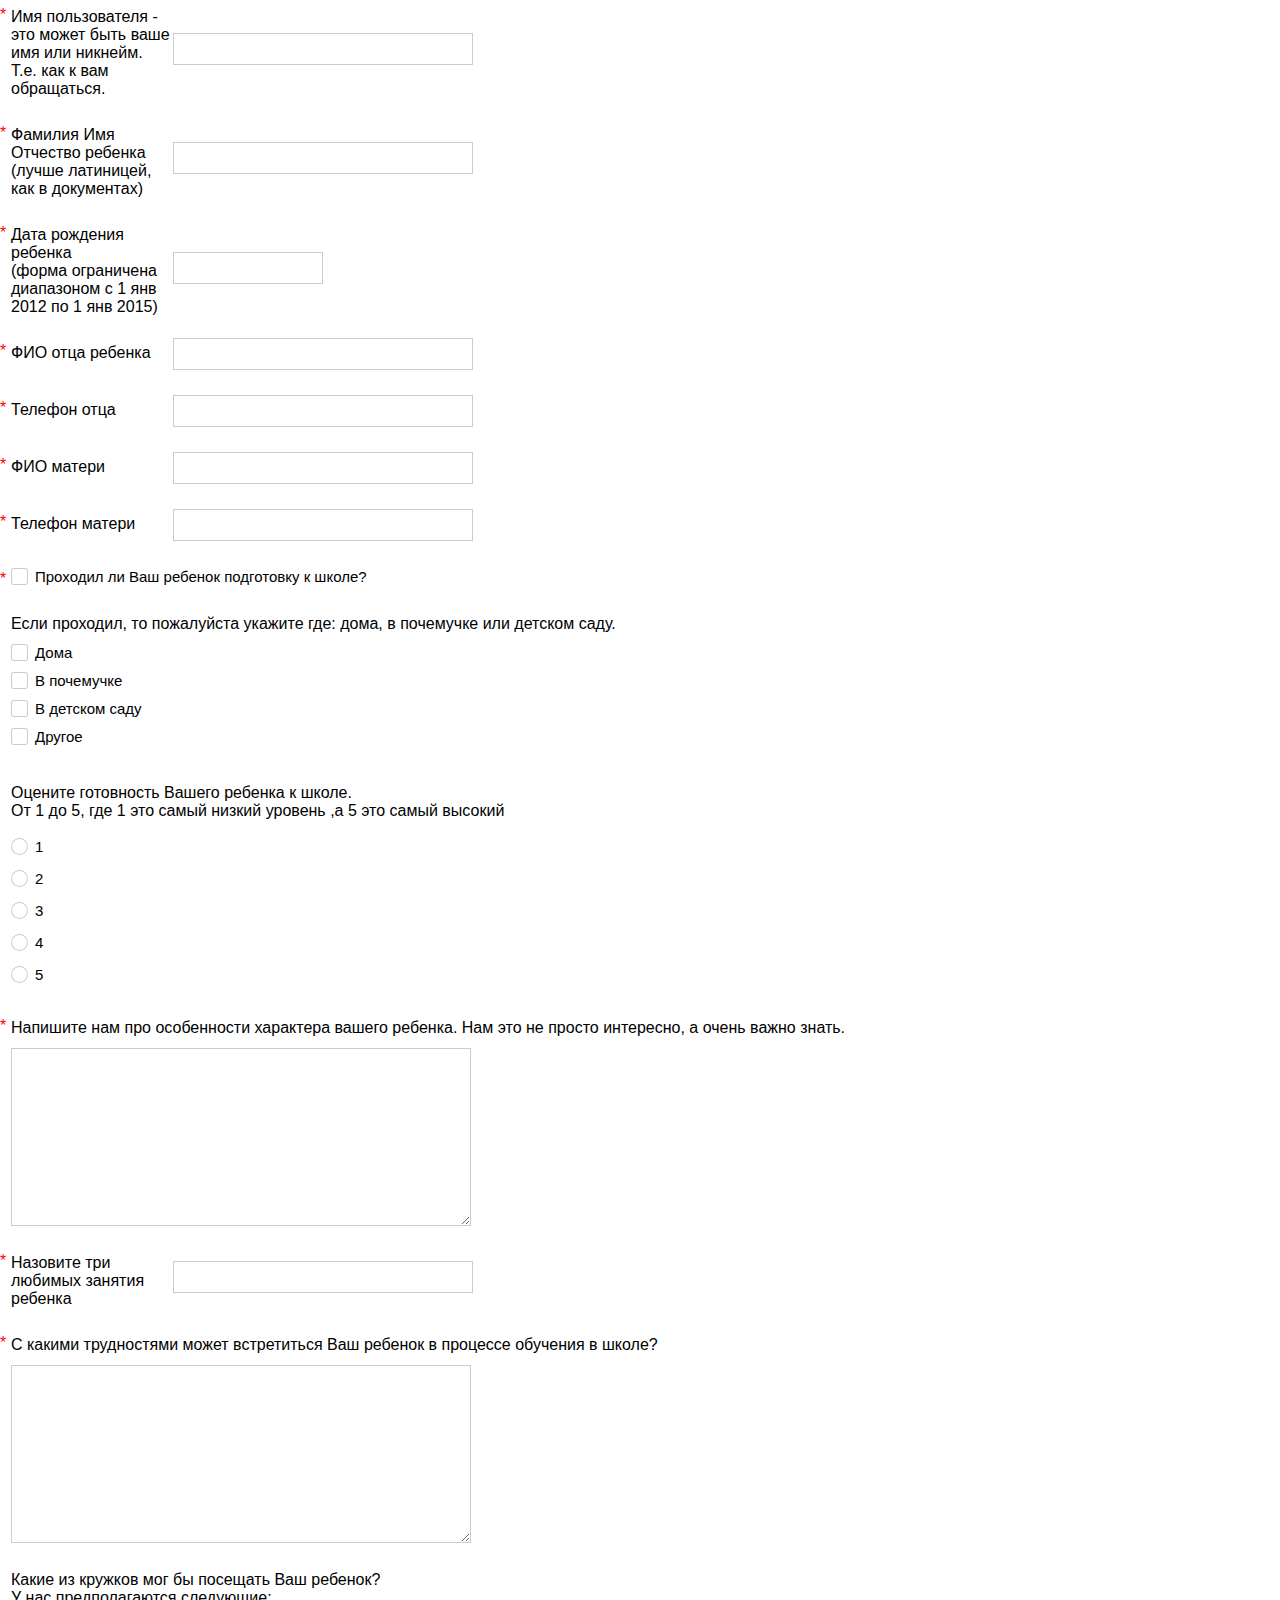
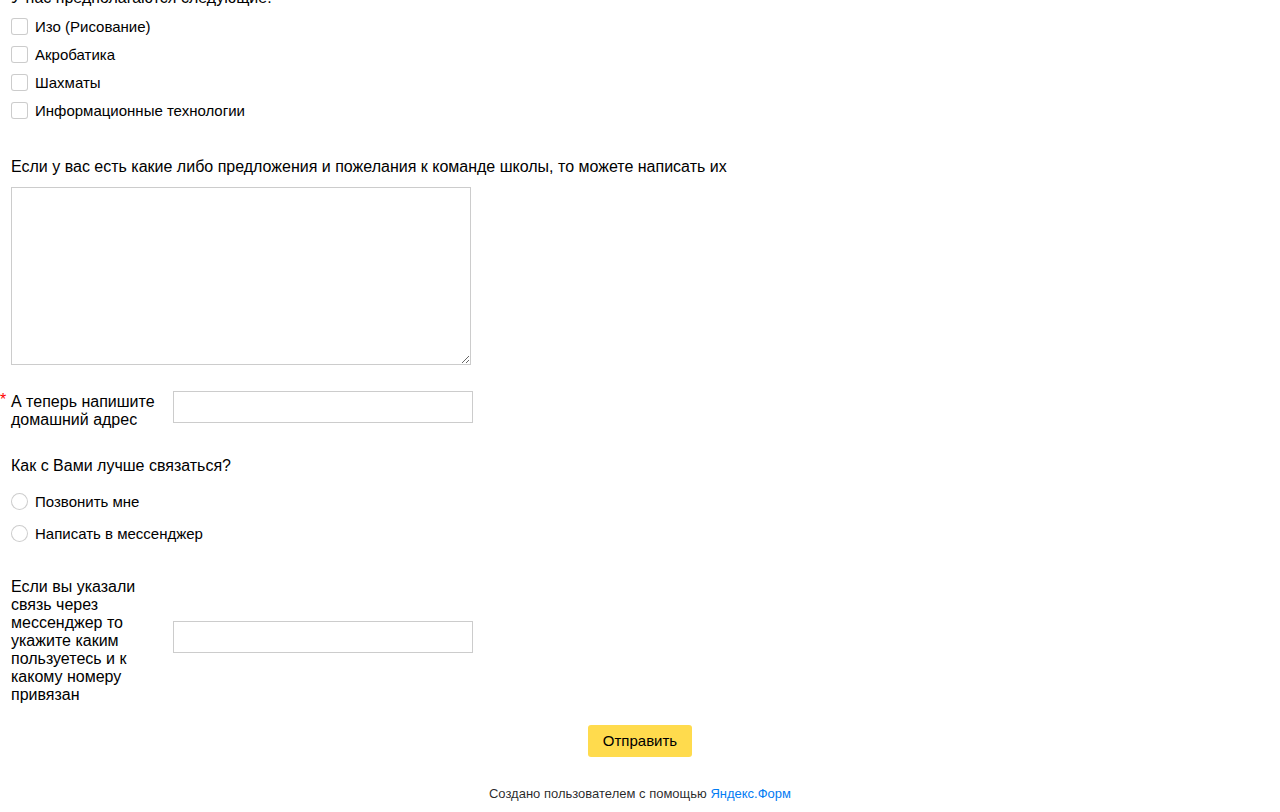
<file: admission_files/saved_resource.html>
<!DOCTYPE html>
<!-- saved from url=(0060)https://forms.yandex.ru/u/5f3cc38ce5839e3341ae4b2c/?iframe=1 -->
<html class="b-page__preview-html i-ua_svg_yes i-ua_inlinesvg_yes i-ua_orient_landscape i-ua_retina_yes i-ua_placeholder_yes utilityfocus" lang="ru"><head><meta http-equiv="Content-Type" content="text/html; charset=UTF-8"><meta http-equiv="X-UA-Compatible" content="IE=edge"><title>Yandex.Forms</title><script>;(function(d,e,c,r){e=d.documentElement;c="className";r="replace";e[c]=e[c][r]("i-ua_js_no","i-ua_js_yes");if(d.compatMode!="CSS1Compat")e[c]=e[c][r]("i-ua_css_standart","i-ua_css_quirks")})(document);;(function(d,e,c,n,w,v,f){e=d.documentElement;c="className";n="createElementNS";f="firstChild";w="http://www.w3.org/2000/svg";e[c]+=" i-ua_svg_"+(!!d[n]&&!!d[n](w,"svg").createSVGRect?"yes":"no");v=d.createElement("div");v.innerHTML="<svg/>";e[c]+=" i-ua_inlinesvg_"+((v[f]&&v[f].namespaceURI)==w?"yes":"no");})(document);;document.documentElement.className+=" i-ua_orient_"+(window.innerWidth>window.innerHeight?"landscape":"portrait");;(function(w,e,s,c,x,l,p,d){c="className";x="deviceXDPI";l="logicalXDPI";p="devicePixelRatio";d=x in s&&l in s&&s[x]/s[l]||p in w&&w[p];d>1&&(e[c]+=" i-ua_retina_yes")})(window,document.documentElement,screen);;(function(d,e,p){e=d.documentElement;p="placeholder";e.className+=" i-ua_"+p+(p in d.createElement("input")?"_yes":"_no")})(document);</script><link rel="shortcut icon" href="https://yastatic.net/s3/frontend/forms/v25.42.0/public/i/icons/color/favicon-16.png"><link rel="shortcut icon" href="https://yastatic.net/s3/frontend/forms/v25.42.0/public/i/icons/color/favicon-32.png"><link rel="shortcut icon" href="https://yastatic.net/s3/frontend/forms/v25.42.0/public/i/icons/color/favicon-64.png"><link rel="mask-icon" href="https://yastatic.net/s3/frontend/forms/v25.42.0/public/i/icons/favicon.svg" color="#338EF5"><link rel="stylesheet" href="./_survey-iframe.css"><meta name="og:type" content="website"><meta name="og:site_name" content="Yandex.Forms"><meta name="og:title" content="Набор 2020-2021"><meta name="og:image" content="//yastatic.net/s3/frontend/forms/v25.42.0/public/og/form.png"><meta name="og:url" content="https://forms.yandex.ru/u/5f3cc38ce5839e3341ae4b2c/?iframe=1"></head><body class="b-page b-page_type_survey-iframe i-font i-font_face_textbook b-iframe b-page__body i-global i-ua i-font i-font_face_textbook b-iframe i-bem i-global_js_inited b-page_js_inited b-iframe_js_inited i-ua_platform_other i-ua_js_inited" data-bem="{&quot;b-page&quot;:{},&quot;b-iframe&quot;:{},&quot;i-global&quot;:{&quot;lang&quot;:&quot;ru&quot;,&quot;tld&quot;:&quot;ru&quot;,&quot;content-region&quot;:&quot;ru&quot;,&quot;click-host&quot;:&quot;//clck.yandex.ru&quot;,&quot;passport-host&quot;:&quot;https://passport.yandex.ru&quot;,&quot;pass-host&quot;:&quot;//pass.yandex.ru&quot;,&quot;social-host&quot;:&quot;//social.yandex.ru&quot;,&quot;export-host&quot;:&quot;https://export.yandex.ru&quot;,&quot;login&quot;:&quot;&quot;,&quot;lego-static-host&quot;:&quot;https://yastatic.net/lego/2.10-142&quot;,&quot;basePath&quot;:&quot;/u/&quot;,&quot;pageContext&quot;:{&quot;survey&quot;:&quot;5f3cc38ce5839e3341ae4b2c&quot;},&quot;safeHtmlContent&quot;:true,&quot;safeHtmlOptions&quot;:{&quot;whiteList&quot;:{&quot;a&quot;:[&quot;href&quot;,&quot;target&quot;]}},&quot;avatarsMds&quot;:&quot;https://avatars.mds.yandex.net&quot;,&quot;id&quot;:&quot;forms&quot;,&quot;isRtl&quot;:false,&quot;uid&quot;:&quot;&quot;,&quot;displayName&quot;:{&quot;default_avatar&quot;:&quot;0/0-0&quot;},&quot;social-retpath&quot;:&quot;https://forms.yandex.ru/u/static/social-broker__closer.html&quot;,&quot;yandexuid&quot;:&quot;1519752881590665342&quot;,&quot;retpath&quot;:&quot;https://forms.yandex.ru/u/5f3cc38ce5839e3341ae4b2c/?iframe=1&quot;,&quot;staticPath&quot;:&quot;//yastatic.net/s3/frontend/forms/v25.42.0&quot;,&quot;secretkey&quot;:&quot;yf0b1be1799fd29d7c213ac3231d46fc0&quot;,&quot;visitId&quot;:&quot;d2kufkmkkxp9p&quot;,&quot;metrikaId&quot;:&quot;49158118&quot;},&quot;i-ua&quot;:{}}"><div class="iframe-content"><i class="b-statcounter"><i class="b-statcounter__metrika b-statcounter__metrika_type_js i-bem b-statcounter__metrika_js_inited" data-bem="{&quot;b-statcounter__metrika&quot;:{&quot;webvisor&quot;:true,&quot;clickmap&quot;:true,&quot;trackLinks&quot;:true,&quot;accurateTrackBounce&quot;:true,&quot;triggerEvent&quot;:true,&quot;params&quot;:{&quot;form_id&quot;:&quot;5f3cc38ce5839e3341ae4b2c&quot;,&quot;qnNum&quot;:18,&quot;qnNumBy10&quot;:20,&quot;qnNumBy100&quot;:100,&quot;page&quot;:&quot;survey&quot;,&quot;is_iframe&quot;:true,&quot;is_org&quot;:false},&quot;experiments&quot;:&quot;qfaZw9PNjyW63JO7Tuy2qw,,&quot;,&quot;id&quot;:49158118}}"><noscript><img alt="" src="//mc.yandex.ru/watch/49158118"></noscript></i></i><form class="survey survey_slug_5f3cc38ce5839e3341ae4b2c survey-conditions survey-field-filters survey-validation survey-validation_invalid_no survey-embed-api i-bem survey_js_inited survey_isLastPage_yes survey-conditions_js_inited survey-field-filters_js_inited survey-validation_js_inited survey-embed-api_js_inited" data-bem="{&quot;survey&quot;:{&quot;formId&quot;:&quot;5f3cc38ce5839e3341ae4b2c&quot;,&quot;slug&quot;:&quot;5f3cc38ce5839e3341ae4b2c&quot;,&quot;metrikaIds&quot;:{&quot;user&quot;:&quot;&quot;}},&quot;survey-conditions&quot;:{&quot;allowPostConditions&quot;:&quot;&quot;},&quot;survey-field-filters&quot;:{},&quot;survey-validation&quot;:{},&quot;survey-embed-api&quot;:{}}" method="POST" action="https://forms.yandex.ru/u/5f3cc38ce5839e3341ae4b2c/?iframe=1" novalidate="" enctype="multipart/form-data"><input type="hidden" name="sk" value="yf0b1be1799fd29d7c213ac3231d46fc0"><input type="hidden" name="visitId" value="d2kufkmkkxp9p"><div class="survey__section"><div class="survey-validation__message survey-validation__message_role_main survey__line survey__line_type_main-message">Не все обязательные поля заполнены верно.</div><input type="hidden" name="submitAttempt" value="1"><div class="survey__page survey__page_page_1 survey__page_visible_yes"><fieldset class="survey__group"><div class="survey__question survey-question survey-question_name_answer_short_text_4027295 survey-question_required_yes survey-question_widget_input i-bem survey-question_js_inited" data-bem="{&quot;survey-question&quot;:{&quot;showConditions&quot;:&quot;&quot;,&quot;name&quot;:&quot;answer_short_text_4027295&quot;,&quot;groupSlug&quot;:null,&quot;defaultFromQuery&quot;:&quot;&quot;,&quot;savedValue&quot;:[],&quot;fieldFilters&quot;:&quot;&quot;,&quot;extraSurveyData&quot;:{&quot;query&quot;:{&quot;iframe&quot;:&quot;1&quot;},&quot;language&quot;:&quot;ru&quot;,&quot;regionId&quot;:&quot;&quot;,&quot;questionGroups&quot;:{},&quot;enableSamples&quot;:false},&quot;isHidden&quot;:&quot;&quot;}}"><div class="survey__line"><table class="survey__line-inner"><tbody><tr><td class="survey__required"><span class="survey__required-star">*</span></td><td class="survey__label"><label><div class="safe-content"><p>Имя пользователя - это может быть ваше имя или никнейм. Т.е. как к вам обращаться.</p>
</div></label></td><td class="survey__control"><span class="input input_theme_normal input_size_m i-bem input_js_inited" data-bem="{&quot;input&quot;:{&quot;live&quot;:false}}"><span class="input__box"><span class="input__clear" unselectable="on">&nbsp;</span><input class="input__control" id="uniq16160883694328387744" name="answer_short_text_4027295" type="text" min="0" maxlength="255" aria-labelledby="labeluniq16160883694328387744 hintuniq16160883694328387744"></span></span><span class="survey__hint"></span><div class="survey-validation__message survey-validation__message_from_client survey-validation__message_type_required">Это поле обязательно</div></td></tr></tbody></table></div></div><div class="survey__question survey-question survey-question_name_answer_short_text_4027297 survey-question_required_yes survey-question_widget_input i-bem survey-question_js_inited" data-bem="{&quot;survey-question&quot;:{&quot;showConditions&quot;:&quot;&quot;,&quot;name&quot;:&quot;answer_short_text_4027297&quot;,&quot;groupSlug&quot;:null,&quot;defaultFromQuery&quot;:&quot;&quot;,&quot;savedValue&quot;:[],&quot;fieldFilters&quot;:&quot;&quot;,&quot;extraSurveyData&quot;:{&quot;query&quot;:{&quot;iframe&quot;:&quot;1&quot;},&quot;language&quot;:&quot;ru&quot;,&quot;regionId&quot;:&quot;&quot;,&quot;questionGroups&quot;:{},&quot;enableSamples&quot;:false},&quot;isHidden&quot;:&quot;&quot;}}"><div class="survey__line"><table class="survey__line-inner"><tbody><tr><td class="survey__required"><span class="survey__required-star">*</span></td><td class="survey__label"><label><div class="safe-content"><p>Фамилия Имя Отчество ребенка<br>(лучше латиницей, как в документах)</p>
</div></label></td><td class="survey__control"><span class="input input_theme_normal input_size_m i-bem input_js_inited" data-bem="{&quot;input&quot;:{&quot;live&quot;:false}}"><span class="input__box"><span class="input__clear" unselectable="on">&nbsp;</span><input class="input__control" id="uniq16160883694328387745" name="answer_short_text_4027297" type="text" min="0" maxlength="255" aria-labelledby="labeluniq16160883694328387745 hintuniq16160883694328387745"></span></span><span class="survey__hint"></span><div class="survey-validation__message survey-validation__message_from_client survey-validation__message_type_required">Это поле обязательно</div></td></tr></tbody></table></div></div><div class="survey__question survey-question survey-question_name_answer_date_4027298 survey-question_required_yes survey-question_widget_date-widget i-bem survey-question_js_inited" data-bem="{&quot;survey-question&quot;:{&quot;showConditions&quot;:&quot;&quot;,&quot;name&quot;:&quot;answer_date_4027298&quot;,&quot;groupSlug&quot;:null,&quot;defaultFromQuery&quot;:&quot;&quot;,&quot;savedValue&quot;:[],&quot;fieldFilters&quot;:&quot;&quot;,&quot;extraSurveyData&quot;:{&quot;query&quot;:{&quot;iframe&quot;:&quot;1&quot;},&quot;language&quot;:&quot;ru&quot;,&quot;regionId&quot;:&quot;&quot;,&quot;questionGroups&quot;:{},&quot;enableSamples&quot;:false},&quot;isHidden&quot;:&quot;&quot;}}"><div class="survey__line"><table class="survey__line-inner"><tbody><tr><td class="survey__required"><span class="survey__required-star">*</span></td><td class="survey__label"><label><div class="safe-content"><p>Дата рождения ребенка<br>(форма ограничена диапазоном с 1 янв 2012 по 1 янв 2015)</p>
</div></label></td><td class="survey__control"><div class="date-input i-bem date-input_js_inited" data-bem="{&quot;date-input&quot;:{&quot;limits&quot;:{&quot;min&quot;:&quot;2012-01-01&quot;,&quot;max&quot;:&quot;2015-01-01&quot;}}}"><div class="m-calendar m-calendar_toggler_input m-calendar_type_month m-calendar_has_clear date-input__control i-bem m-calendar_js_inited" data-bem="{&quot;m-calendar&quot;:{&quot;limits&quot;:{&quot;min&quot;:&quot;2012-01-01&quot;,&quot;max&quot;:&quot;2015-01-01&quot;},&quot;autoclose&quot;:true,&quot;value&quot;:null}}"><div class="m-calendar__toggler"><span class="input input_size_m input_clear_no input_toggler_datepicker input_theme_normal i-bem input_js_inited" data-bem="{&quot;input&quot;:{&quot;live&quot;:false}}"><span class="input__box"><input class="input__control" id="uniq16160883694328387746" name="" aria-labelledby="labeluniq16160883694328387746 hintuniq16160883694328387746" readonly="yes"></span></span></div></div><input class="date-input__iso-date" type="hidden" name="answer_date_4027298"></div><div class="survey-validation__message survey-validation__message_from_client survey-validation__message_type_required">Это поле обязательно</div></td></tr></tbody></table></div></div><div class="survey__question survey-question survey-question_name_answer_short_text_4027299 survey-question_required_yes survey-question_widget_input i-bem survey-question_js_inited" data-bem="{&quot;survey-question&quot;:{&quot;showConditions&quot;:&quot;&quot;,&quot;name&quot;:&quot;answer_short_text_4027299&quot;,&quot;groupSlug&quot;:null,&quot;defaultFromQuery&quot;:&quot;&quot;,&quot;savedValue&quot;:[],&quot;fieldFilters&quot;:&quot;&quot;,&quot;extraSurveyData&quot;:{&quot;query&quot;:{&quot;iframe&quot;:&quot;1&quot;},&quot;language&quot;:&quot;ru&quot;,&quot;regionId&quot;:&quot;&quot;,&quot;questionGroups&quot;:{},&quot;enableSamples&quot;:false},&quot;isHidden&quot;:&quot;&quot;}}"><div class="survey__line"><table class="survey__line-inner"><tbody><tr><td class="survey__required"><span class="survey__required-star">*</span></td><td class="survey__label"><label><div class="safe-content"><p>ФИО отца ребенка</p>
</div></label></td><td class="survey__control"><span class="input input_theme_normal input_size_m i-bem input_js_inited" data-bem="{&quot;input&quot;:{&quot;live&quot;:false}}"><span class="input__box"><span class="input__clear" unselectable="on">&nbsp;</span><input class="input__control" id="uniq16160883694328387747" name="answer_short_text_4027299" type="text" min="0" maxlength="255" aria-labelledby="labeluniq16160883694328387747 hintuniq16160883694328387747"></span></span><span class="survey__hint"></span><div class="survey-validation__message survey-validation__message_from_client survey-validation__message_type_required">Это поле обязательно</div></td></tr></tbody></table></div></div><div class="survey__question survey-question survey-question_name_answer_phone_4027300 survey-question_required_yes survey-question_widget_input i-bem survey-question_js_inited" data-bem="{&quot;survey-question&quot;:{&quot;showConditions&quot;:&quot;&quot;,&quot;name&quot;:&quot;answer_phone_4027300&quot;,&quot;groupSlug&quot;:null,&quot;defaultFromQuery&quot;:&quot;&quot;,&quot;savedValue&quot;:[],&quot;fieldFilters&quot;:&quot;&quot;,&quot;extraSurveyData&quot;:{&quot;query&quot;:{&quot;iframe&quot;:&quot;1&quot;},&quot;language&quot;:&quot;ru&quot;,&quot;regionId&quot;:&quot;&quot;,&quot;questionGroups&quot;:{},&quot;enableSamples&quot;:false},&quot;isHidden&quot;:&quot;&quot;}}"><div class="survey__line"><table class="survey__line-inner"><tbody><tr><td class="survey__required"><span class="survey__required-star">*</span></td><td class="survey__label"><label><div class="safe-content"><p>Телефон отца</p>
</div></label></td><td class="survey__control"><span class="input input_theme_normal input_size_m i-bem input_js_inited" data-bem="{&quot;input&quot;:{&quot;live&quot;:false}}"><span class="input__box"><span class="input__clear" unselectable="on">&nbsp;</span><input class="input__control" id="uniq16160883694328387748" name="answer_phone_4027300" type="text" aria-labelledby="labeluniq16160883694328387748 hintuniq16160883694328387748"></span></span><span class="survey__hint"></span><div class="survey-validation__message survey-validation__message_from_client survey-validation__message_type_required">Это поле обязательно</div></td></tr></tbody></table></div></div><div class="survey__question survey-question survey-question_name_answer_short_text_4027301 survey-question_required_yes survey-question_widget_input i-bem survey-question_js_inited" data-bem="{&quot;survey-question&quot;:{&quot;showConditions&quot;:&quot;&quot;,&quot;name&quot;:&quot;answer_short_text_4027301&quot;,&quot;groupSlug&quot;:null,&quot;defaultFromQuery&quot;:&quot;&quot;,&quot;savedValue&quot;:[],&quot;fieldFilters&quot;:&quot;&quot;,&quot;extraSurveyData&quot;:{&quot;query&quot;:{&quot;iframe&quot;:&quot;1&quot;},&quot;language&quot;:&quot;ru&quot;,&quot;regionId&quot;:&quot;&quot;,&quot;questionGroups&quot;:{},&quot;enableSamples&quot;:false},&quot;isHidden&quot;:&quot;&quot;}}"><div class="survey__line"><table class="survey__line-inner"><tbody><tr><td class="survey__required"><span class="survey__required-star">*</span></td><td class="survey__label"><label><div class="safe-content"><p>ФИО матери</p>
</div></label></td><td class="survey__control"><span class="input input_theme_normal input_size_m i-bem input_js_inited" data-bem="{&quot;input&quot;:{&quot;live&quot;:false}}"><span class="input__box"><span class="input__clear" unselectable="on">&nbsp;</span><input class="input__control" id="uniq16160883694328387749" name="answer_short_text_4027301" type="text" min="0" maxlength="255" aria-labelledby="labeluniq16160883694328387749 hintuniq16160883694328387749"></span></span><span class="survey__hint"></span><div class="survey-validation__message survey-validation__message_from_client survey-validation__message_type_required">Это поле обязательно</div></td></tr></tbody></table></div></div><div class="survey__question survey-question survey-question_name_answer_phone_4027302 survey-question_required_yes survey-question_widget_input i-bem survey-question_js_inited" data-bem="{&quot;survey-question&quot;:{&quot;showConditions&quot;:&quot;&quot;,&quot;name&quot;:&quot;answer_phone_4027302&quot;,&quot;groupSlug&quot;:null,&quot;defaultFromQuery&quot;:&quot;&quot;,&quot;savedValue&quot;:[],&quot;fieldFilters&quot;:&quot;&quot;,&quot;extraSurveyData&quot;:{&quot;query&quot;:{&quot;iframe&quot;:&quot;1&quot;},&quot;language&quot;:&quot;ru&quot;,&quot;regionId&quot;:&quot;&quot;,&quot;questionGroups&quot;:{},&quot;enableSamples&quot;:false},&quot;isHidden&quot;:&quot;&quot;}}"><div class="survey__line"><table class="survey__line-inner"><tbody><tr><td class="survey__required"><span class="survey__required-star">*</span></td><td class="survey__label"><label><div class="safe-content"><p>Телефон матери</p>
</div></label></td><td class="survey__control"><span class="input input_theme_normal input_size_m i-bem input_js_inited" data-bem="{&quot;input&quot;:{&quot;live&quot;:false}}"><span class="input__box"><span class="input__clear" unselectable="on">&nbsp;</span><input class="input__control" id="uniq16160883694328387750" name="answer_phone_4027302" type="text" aria-labelledby="labeluniq16160883694328387750 hintuniq16160883694328387750"></span></span><span class="survey__hint"></span><div class="survey-validation__message survey-validation__message_from_client survey-validation__message_type_required">Это поле обязательно</div></td></tr></tbody></table></div></div><div class="survey__question survey-question survey-question_name_answer_boolean_4027303 survey-question_required_yes survey-question_widget_checkbox i-bem survey-question_js_inited" data-bem="{&quot;survey-question&quot;:{&quot;showConditions&quot;:&quot;&quot;,&quot;name&quot;:&quot;answer_boolean_4027303&quot;,&quot;groupSlug&quot;:null,&quot;defaultFromQuery&quot;:&quot;&quot;,&quot;savedValue&quot;:[],&quot;fieldFilters&quot;:&quot;&quot;,&quot;extraSurveyData&quot;:{&quot;query&quot;:{&quot;iframe&quot;:&quot;1&quot;},&quot;language&quot;:&quot;ru&quot;,&quot;regionId&quot;:&quot;&quot;,&quot;questionGroups&quot;:{},&quot;enableSamples&quot;:false},&quot;isHidden&quot;:&quot;&quot;}}"><div class="survey__line survey__line_type_checkbox"><table class="survey__line-inner"><tbody><tr><td class="survey__required"><span class="survey__required-star">*</span></td><td class="survey__control"><span class="checkbox checkbox_theme_normal checkbox_size_m checkbox_view_classic checkbox_lines_multi i-bem checkbox_js_inited" data-bem="{&quot;checkbox&quot;:{&quot;live&quot;:false}}"><span class="checkbox__box"><input class="checkbox__control" type="checkbox" autocomplete="off" id="uniq16160883694328387751" name="answer_boolean_4027303" aria-labelledby="labeluniq16160883694328387751"><i class="checkbox__tick"></i></span><label class="checkbox__label" aria-hidden="true" id="labeluniq16160883694328387751" for="uniq16160883694328387751"><div class="safe-content"><p>Проходил ли Ваш ребенок подготовку к школе?</p>
</div></label></span><div class="survey-validation__message survey-validation__message_from_client survey-validation__message_type_required">Это поле обязательно</div></td></tr></tbody></table></div></div><div class="survey__question survey-question survey-question_name_answer_choices_4027305 survey-question_widget_checkbox-list i-bem survey-question_js_inited" data-bem="{&quot;survey-question&quot;:{&quot;showConditions&quot;:&quot;&quot;,&quot;name&quot;:&quot;answer_choices_4027305&quot;,&quot;groupSlug&quot;:null,&quot;defaultFromQuery&quot;:&quot;&quot;,&quot;savedValue&quot;:[],&quot;fieldFilters&quot;:&quot;&quot;,&quot;isMultiple&quot;:true,&quot;extraSurveyData&quot;:{&quot;query&quot;:{&quot;iframe&quot;:&quot;1&quot;},&quot;language&quot;:&quot;ru&quot;,&quot;regionId&quot;:&quot;&quot;,&quot;questionGroups&quot;:{},&quot;enableSamples&quot;:false},&quot;isHidden&quot;:&quot;&quot;}}"><div class="survey__line survey__line_long_yes"><table class="survey__line-inner survey__line-inner_long_yes"><tbody><tr><td class="survey__required"><span class="survey__required-star">*</span></td><td class="survey__label"><label><div class="safe-content"><p>Если проходил, то пожалуйста укажите где: дома, в почемучке или детском саду.</p>
</div></label></td></tr><tr><td class="survey__required"></td><td class="survey__control"><div class="survey__checkbox-list"><span class="checkbox checkbox_theme_normal checkbox_size_m checkbox_slug_5245662 checkbox_view_classic checkbox_lines_multi survey__control-control survey__checkbox i-bem checkbox_js_inited" data-bem="{&quot;checkbox&quot;:{&quot;live&quot;:false}}"><span class="checkbox__box"><input class="checkbox__control" type="checkbox" autocomplete="off" id="uniq16160883694328387752" name="answer_choices_4027305" value="5245662" title="" aria-labelledby="labeluniq16160883694328387752"><i class="checkbox__tick"></i></span><label class="checkbox__label" aria-hidden="true" id="labeluniq16160883694328387752" for="uniq16160883694328387752" title=""><div class="safe-content"><p>Дома</p>
</div></label></span></div><div class="survey__checkbox-list"><span class="checkbox checkbox_theme_normal checkbox_size_m checkbox_slug_5245663 checkbox_view_classic checkbox_lines_multi survey__control-control survey__checkbox i-bem checkbox_js_inited" data-bem="{&quot;checkbox&quot;:{&quot;live&quot;:false}}"><span class="checkbox__box"><input class="checkbox__control" type="checkbox" autocomplete="off" id="uniq16160883694328387753" name="answer_choices_4027305" value="5245663" title="" aria-labelledby="labeluniq16160883694328387753"><i class="checkbox__tick"></i></span><label class="checkbox__label" aria-hidden="true" id="labeluniq16160883694328387753" for="uniq16160883694328387753" title=""><div class="safe-content"><p>В почемучке</p>
</div></label></span></div><div class="survey__checkbox-list"><span class="checkbox checkbox_theme_normal checkbox_size_m checkbox_slug_5245664 checkbox_view_classic checkbox_lines_multi survey__control-control survey__checkbox i-bem checkbox_js_inited" data-bem="{&quot;checkbox&quot;:{&quot;live&quot;:false}}"><span class="checkbox__box"><input class="checkbox__control" type="checkbox" autocomplete="off" id="uniq16160883694328387754" name="answer_choices_4027305" value="5245664" title="" aria-labelledby="labeluniq16160883694328387754"><i class="checkbox__tick"></i></span><label class="checkbox__label" aria-hidden="true" id="labeluniq16160883694328387754" for="uniq16160883694328387754" title=""><div class="safe-content"><p>В детском саду</p>
</div></label></span></div><div class="survey__checkbox-list"><span class="checkbox checkbox_theme_normal checkbox_size_m checkbox_slug_5245665 checkbox_view_classic checkbox_lines_multi survey__control-control survey__checkbox i-bem checkbox_js_inited" data-bem="{&quot;checkbox&quot;:{&quot;live&quot;:false}}"><span class="checkbox__box"><input class="checkbox__control" type="checkbox" autocomplete="off" id="uniq16160883694328387755" name="answer_choices_4027305" value="5245665" title="" aria-labelledby="labeluniq16160883694328387755"><i class="checkbox__tick"></i></span><label class="checkbox__label" aria-hidden="true" id="labeluniq16160883694328387755" for="uniq16160883694328387755" title=""><div class="safe-content"><p>Другое</p>
</div></label></span></div><div class="survey-validation__message survey-validation__message_from_client survey-validation__message_type_required">Не выбран ни один из вариантов</div><div class="survey-validation__message survey-validation__message_from_client survey-validation__message_type_noOptions">Для этого поля нет данных, но оно обязательно для заполнения.</div></td></tr></tbody></table></div></div><div class="survey__question survey-question survey-question_name_answer_choices_4027316 survey-question_widget_radio-list i-bem survey-question_js_inited" data-bem="{&quot;survey-question&quot;:{&quot;showConditions&quot;:&quot;&quot;,&quot;name&quot;:&quot;answer_choices_4027316&quot;,&quot;groupSlug&quot;:null,&quot;defaultFromQuery&quot;:&quot;&quot;,&quot;savedValue&quot;:[],&quot;fieldFilters&quot;:&quot;&quot;,&quot;isMultiple&quot;:false,&quot;extraSurveyData&quot;:{&quot;query&quot;:{&quot;iframe&quot;:&quot;1&quot;},&quot;language&quot;:&quot;ru&quot;,&quot;regionId&quot;:&quot;&quot;,&quot;questionGroups&quot;:{},&quot;enableSamples&quot;:false},&quot;isHidden&quot;:&quot;&quot;}}"><div class="survey__line survey__line_long_yes"><table class="survey__line-inner survey__line-inner_long_yes"><tbody><tr><td class="survey__required"><span class="survey__required-star">*</span></td><td class="survey__label"><label><div class="safe-content"><p>Оцените готовность Вашего ребенка к школе.<br>От 1 до 5, где 1 это самый низкий уровень ,а 5 это самый высокий</p>
</div></label></td></tr><tr><td class="survey__required"></td><td class="survey__control"><span class="radiobox radiobox_theme_normal radiobox_size_m radiobox_view_classic survey__radiobox i-bem radiobox_js_inited" data-bem="{&quot;radiobox&quot;:{&quot;slugMap&quot;:{&quot;5245673&quot;:&quot;5245673&quot;,&quot;5245676&quot;:&quot;5245676&quot;,&quot;5245677&quot;:&quot;5245677&quot;,&quot;5245678&quot;:&quot;5245678&quot;,&quot;5245679&quot;:&quot;5245679&quot;},&quot;live&quot;:false}}"><label class="radiobox__radio radiobox__radio_slug_5245673" for="uniq16160883694328387756" title=""><span class="radiobox__box"><input class="radiobox__control" id="uniq16160883694328387756" type="radio" name="answer_choices_4027316" value="5245673"></span><span class="radiobox__text"><div class="safe-content"><p>1</p>
</div></span></label><label class="radiobox__radio radiobox__radio_slug_5245676" for="uniq16160883694328387757" title=""><span class="radiobox__box"><input class="radiobox__control" id="uniq16160883694328387757" type="radio" name="answer_choices_4027316" value="5245676"></span><span class="radiobox__text"><div class="safe-content"><p>2</p>
</div></span></label><label class="radiobox__radio radiobox__radio_slug_5245677" for="uniq16160883694328387758" title=""><span class="radiobox__box"><input class="radiobox__control" id="uniq16160883694328387758" type="radio" name="answer_choices_4027316" value="5245677"></span><span class="radiobox__text"><div class="safe-content"><p>3</p>
</div></span></label><label class="radiobox__radio radiobox__radio_slug_5245678" for="uniq16160883694328387759" title=""><span class="radiobox__box"><input class="radiobox__control" id="uniq16160883694328387759" type="radio" name="answer_choices_4027316" value="5245678"></span><span class="radiobox__text"><div class="safe-content"><p>4</p>
</div></span></label><label class="radiobox__radio radiobox__radio_slug_5245679" for="uniq16160883694328387760" title=""><span class="radiobox__box"><input class="radiobox__control" id="uniq16160883694328387760" type="radio" name="answer_choices_4027316" value="5245679"></span><span class="radiobox__text"><div class="safe-content"><p>5</p>
</div></span></label></span><div class="survey-validation__message survey-validation__message_from_client survey-validation__message_type_required">Не выбран ни один из вариантов</div><div class="survey-validation__message survey-validation__message_from_client survey-validation__message_type_noOptions">Для этого поля нет данных, но оно обязательно для заполнения.</div></td></tr></tbody></table></div></div><div class="survey__question survey-question survey-question_name_answer_long_text_4027321 survey-question_required_yes survey-question_widget_textarea i-bem survey-question_js_inited" data-bem="{&quot;survey-question&quot;:{&quot;showConditions&quot;:&quot;&quot;,&quot;name&quot;:&quot;answer_long_text_4027321&quot;,&quot;groupSlug&quot;:null,&quot;defaultFromQuery&quot;:&quot;&quot;,&quot;savedValue&quot;:[],&quot;fieldFilters&quot;:&quot;&quot;,&quot;extraSurveyData&quot;:{&quot;query&quot;:{&quot;iframe&quot;:&quot;1&quot;},&quot;language&quot;:&quot;ru&quot;,&quot;regionId&quot;:&quot;&quot;,&quot;questionGroups&quot;:{},&quot;enableSamples&quot;:false},&quot;isHidden&quot;:&quot;&quot;}}"><div class="survey__line survey__line_long_yes"><table class="survey__line-inner survey__line-inner_long_yes"><tbody><tr><td class="survey__required"><span class="survey__required-star">*</span></td><td class="survey__label"><label><div class="safe-content"><p>Напишите нам про особенности характера вашего ребенка. Нам это не просто интересно, а очень важно знать.</p>
</div></label></td></tr><tr><td class="survey__required"></td><td class="survey__control"><span class="input input_theme_normal input_size_m input_type_textarea i-bem input_js_inited" data-bem="{&quot;input&quot;:{&quot;live&quot;:false}}"><span class="input__box"><span class="input__clear" unselectable="on">&nbsp;</span><textarea class="input__control" id="uniq16160883694328387761" name="answer_long_text_4027321" type="text" min="0" cols="10" rows="10" aria-labelledby="labeluniq16160883694328387761 hintuniq16160883694328387761"></textarea></span></span><div class="survey-validation__message survey-validation__message_from_client survey-validation__message_type_required">Это поле обязательно</div></td></tr></tbody></table></div></div><div class="survey__question survey-question survey-question_name_answer_short_text_4027324 survey-question_required_yes survey-question_widget_input i-bem survey-question_js_inited" data-bem="{&quot;survey-question&quot;:{&quot;showConditions&quot;:&quot;&quot;,&quot;name&quot;:&quot;answer_short_text_4027324&quot;,&quot;groupSlug&quot;:null,&quot;defaultFromQuery&quot;:&quot;&quot;,&quot;savedValue&quot;:[],&quot;fieldFilters&quot;:&quot;&quot;,&quot;extraSurveyData&quot;:{&quot;query&quot;:{&quot;iframe&quot;:&quot;1&quot;},&quot;language&quot;:&quot;ru&quot;,&quot;regionId&quot;:&quot;&quot;,&quot;questionGroups&quot;:{},&quot;enableSamples&quot;:false},&quot;isHidden&quot;:&quot;&quot;}}"><div class="survey__line"><table class="survey__line-inner"><tbody><tr><td class="survey__required"><span class="survey__required-star">*</span></td><td class="survey__label"><label><div class="safe-content"><p>Назовите три любимых занятия ребенка</p>
</div></label></td><td class="survey__control"><span class="input input_theme_normal input_size_m i-bem input_js_inited" data-bem="{&quot;input&quot;:{&quot;live&quot;:false}}"><span class="input__box"><span class="input__clear" unselectable="on">&nbsp;</span><input class="input__control" id="uniq16160883694328387762" name="answer_short_text_4027324" type="text" min="0" maxlength="255" aria-labelledby="labeluniq16160883694328387762 hintuniq16160883694328387762"></span></span><span class="survey__hint"></span><div class="survey-validation__message survey-validation__message_from_client survey-validation__message_type_required">Это поле обязательно</div></td></tr></tbody></table></div></div><div class="survey__question survey-question survey-question_name_answer_long_text_4027325 survey-question_required_yes survey-question_widget_textarea i-bem survey-question_js_inited" data-bem="{&quot;survey-question&quot;:{&quot;showConditions&quot;:&quot;&quot;,&quot;name&quot;:&quot;answer_long_text_4027325&quot;,&quot;groupSlug&quot;:null,&quot;defaultFromQuery&quot;:&quot;&quot;,&quot;savedValue&quot;:[],&quot;fieldFilters&quot;:&quot;&quot;,&quot;extraSurveyData&quot;:{&quot;query&quot;:{&quot;iframe&quot;:&quot;1&quot;},&quot;language&quot;:&quot;ru&quot;,&quot;regionId&quot;:&quot;&quot;,&quot;questionGroups&quot;:{},&quot;enableSamples&quot;:false},&quot;isHidden&quot;:&quot;&quot;}}"><div class="survey__line survey__line_long_yes"><table class="survey__line-inner survey__line-inner_long_yes"><tbody><tr><td class="survey__required"><span class="survey__required-star">*</span></td><td class="survey__label"><label><div class="safe-content"><p>С какими трудностями может встретиться Ваш ребенок в процессе обучения в школе?</p>
</div></label></td></tr><tr><td class="survey__required"></td><td class="survey__control"><span class="input input_theme_normal input_size_m input_type_textarea i-bem input_js_inited" data-bem="{&quot;input&quot;:{&quot;live&quot;:false}}"><span class="input__box"><span class="input__clear" unselectable="on">&nbsp;</span><textarea class="input__control" id="uniq16160883694328387763" name="answer_long_text_4027325" type="text" min="0" cols="10" rows="10" aria-labelledby="labeluniq16160883694328387763 hintuniq16160883694328387763"></textarea></span></span><div class="survey-validation__message survey-validation__message_from_client survey-validation__message_type_required">Это поле обязательно</div></td></tr></tbody></table></div></div><div class="survey__question survey-question survey-question_name_answer_choices_4027327 survey-question_widget_checkbox-list i-bem survey-question_js_inited" data-bem="{&quot;survey-question&quot;:{&quot;showConditions&quot;:&quot;&quot;,&quot;name&quot;:&quot;answer_choices_4027327&quot;,&quot;groupSlug&quot;:null,&quot;defaultFromQuery&quot;:&quot;&quot;,&quot;savedValue&quot;:[],&quot;fieldFilters&quot;:&quot;&quot;,&quot;isMultiple&quot;:true,&quot;extraSurveyData&quot;:{&quot;query&quot;:{&quot;iframe&quot;:&quot;1&quot;},&quot;language&quot;:&quot;ru&quot;,&quot;regionId&quot;:&quot;&quot;,&quot;questionGroups&quot;:{},&quot;enableSamples&quot;:false},&quot;isHidden&quot;:&quot;&quot;}}"><div class="survey__line survey__line_long_yes"><table class="survey__line-inner survey__line-inner_long_yes"><tbody><tr><td class="survey__required"><span class="survey__required-star">*</span></td><td class="survey__label"><label><div class="safe-content"><p>Какие из кружков мог бы посещать Ваш ребенок?<br>У нас предполагаются следующие:</p>
</div></label></td></tr><tr><td class="survey__required"></td><td class="survey__control"><div class="survey__checkbox-list"><span class="checkbox checkbox_theme_normal checkbox_size_m checkbox_slug_5245695 checkbox_view_classic checkbox_lines_multi survey__control-control survey__checkbox i-bem checkbox_js_inited" data-bem="{&quot;checkbox&quot;:{&quot;live&quot;:false}}"><span class="checkbox__box"><input class="checkbox__control" type="checkbox" autocomplete="off" id="uniq16160883694328387764" name="answer_choices_4027327" value="5245695" title="" aria-labelledby="labeluniq16160883694328387764"><i class="checkbox__tick"></i></span><label class="checkbox__label" aria-hidden="true" id="labeluniq16160883694328387764" for="uniq16160883694328387764" title=""><div class="safe-content"><p>Изо (Рисование)</p>
</div></label></span></div><div class="survey__checkbox-list"><span class="checkbox checkbox_theme_normal checkbox_size_m checkbox_slug_5245696 checkbox_view_classic checkbox_lines_multi survey__control-control survey__checkbox i-bem checkbox_js_inited" data-bem="{&quot;checkbox&quot;:{&quot;live&quot;:false}}"><span class="checkbox__box"><input class="checkbox__control" type="checkbox" autocomplete="off" id="uniq16160883694328387765" name="answer_choices_4027327" value="5245696" title="" aria-labelledby="labeluniq16160883694328387765"><i class="checkbox__tick"></i></span><label class="checkbox__label" aria-hidden="true" id="labeluniq16160883694328387765" for="uniq16160883694328387765" title=""><div class="safe-content"><p>Акробатика</p>
</div></label></span></div><div class="survey__checkbox-list"><span class="checkbox checkbox_theme_normal checkbox_size_m checkbox_slug_5245697 checkbox_view_classic checkbox_lines_multi survey__control-control survey__checkbox i-bem checkbox_js_inited" data-bem="{&quot;checkbox&quot;:{&quot;live&quot;:false}}"><span class="checkbox__box"><input class="checkbox__control" type="checkbox" autocomplete="off" id="uniq16160883694328387766" name="answer_choices_4027327" value="5245697" title="" aria-labelledby="labeluniq16160883694328387766"><i class="checkbox__tick"></i></span><label class="checkbox__label" aria-hidden="true" id="labeluniq16160883694328387766" for="uniq16160883694328387766" title=""><div class="safe-content"><p>Шахматы</p>
</div></label></span></div><div class="survey__checkbox-list"><span class="checkbox checkbox_theme_normal checkbox_size_m checkbox_slug_5245698 checkbox_view_classic checkbox_lines_multi survey__control-control survey__checkbox i-bem checkbox_js_inited" data-bem="{&quot;checkbox&quot;:{&quot;live&quot;:false}}"><span class="checkbox__box"><input class="checkbox__control" type="checkbox" autocomplete="off" id="uniq16160883694328387767" name="answer_choices_4027327" value="5245698" title="" aria-labelledby="labeluniq16160883694328387767"><i class="checkbox__tick"></i></span><label class="checkbox__label" aria-hidden="true" id="labeluniq16160883694328387767" for="uniq16160883694328387767" title=""><div class="safe-content"><p>Информационные технологии</p>
</div></label></span></div><div class="survey-validation__message survey-validation__message_from_client survey-validation__message_type_required">Не выбран ни один из вариантов</div><div class="survey-validation__message survey-validation__message_from_client survey-validation__message_type_noOptions">Для этого поля нет данных, но оно обязательно для заполнения.</div></td></tr></tbody></table></div></div><div class="survey__question survey-question survey-question_name_answer_long_text_4027330 survey-question_widget_textarea i-bem survey-question_js_inited" data-bem="{&quot;survey-question&quot;:{&quot;showConditions&quot;:&quot;&quot;,&quot;name&quot;:&quot;answer_long_text_4027330&quot;,&quot;groupSlug&quot;:null,&quot;defaultFromQuery&quot;:&quot;&quot;,&quot;savedValue&quot;:[],&quot;fieldFilters&quot;:&quot;&quot;,&quot;extraSurveyData&quot;:{&quot;query&quot;:{&quot;iframe&quot;:&quot;1&quot;},&quot;language&quot;:&quot;ru&quot;,&quot;regionId&quot;:&quot;&quot;,&quot;questionGroups&quot;:{},&quot;enableSamples&quot;:false},&quot;isHidden&quot;:&quot;&quot;}}"><div class="survey__line survey__line_long_yes"><table class="survey__line-inner survey__line-inner_long_yes"><tbody><tr><td class="survey__required"><span class="survey__required-star">*</span></td><td class="survey__label"><label><div class="safe-content"><p>Если у вас есть какие либо предложения и пожелания к команде школы, то можете написать их</p>
</div></label></td></tr><tr><td class="survey__required"></td><td class="survey__control"><span class="input input_theme_normal input_size_m input_type_textarea i-bem input_js_inited" data-bem="{&quot;input&quot;:{&quot;live&quot;:false}}"><span class="input__box"><span class="input__clear" unselectable="on">&nbsp;</span><textarea class="input__control" id="uniq16160883694328387768" name="answer_long_text_4027330" type="text" min="0" cols="10" rows="10" aria-labelledby="labeluniq16160883694328387768 hintuniq16160883694328387768"></textarea></span></span><div class="survey-validation__message survey-validation__message_from_client survey-validation__message_type_required">Это поле обязательно</div></td></tr></tbody></table></div></div><div class="survey__question survey-question survey-question_name_answer_short_text_4027334 survey-question_required_yes survey-question_widget_input i-bem survey-question_js_inited" data-bem="{&quot;survey-question&quot;:{&quot;showConditions&quot;:&quot;&quot;,&quot;name&quot;:&quot;answer_short_text_4027334&quot;,&quot;groupSlug&quot;:null,&quot;defaultFromQuery&quot;:&quot;&quot;,&quot;savedValue&quot;:[],&quot;fieldFilters&quot;:&quot;&quot;,&quot;extraSurveyData&quot;:{&quot;query&quot;:{&quot;iframe&quot;:&quot;1&quot;},&quot;language&quot;:&quot;ru&quot;,&quot;regionId&quot;:&quot;&quot;,&quot;questionGroups&quot;:{},&quot;enableSamples&quot;:false},&quot;isHidden&quot;:&quot;&quot;}}"><div class="survey__line"><table class="survey__line-inner"><tbody><tr><td class="survey__required"><span class="survey__required-star">*</span></td><td class="survey__label"><label><div class="safe-content"><p>А теперь напишите домашний адрес</p>
</div></label></td><td class="survey__control"><span class="input input_theme_normal input_size_m i-bem input_js_inited" data-bem="{&quot;input&quot;:{&quot;live&quot;:false}}"><span class="input__box"><span class="input__clear" unselectable="on">&nbsp;</span><input class="input__control" id="uniq16160883694328387769" name="answer_short_text_4027334" type="text" min="0" maxlength="255" aria-labelledby="labeluniq16160883694328387769 hintuniq16160883694328387769"></span></span><span class="survey__hint"></span><div class="survey-validation__message survey-validation__message_from_client survey-validation__message_type_required">Это поле обязательно</div></td></tr></tbody></table></div></div><div class="survey__question survey-question survey-question_name_answer_choices_4027337 survey-question_widget_radio-list i-bem survey-question_js_inited" data-bem="{&quot;survey-question&quot;:{&quot;showConditions&quot;:&quot;&quot;,&quot;name&quot;:&quot;answer_choices_4027337&quot;,&quot;groupSlug&quot;:null,&quot;defaultFromQuery&quot;:&quot;&quot;,&quot;savedValue&quot;:[],&quot;fieldFilters&quot;:&quot;&quot;,&quot;isMultiple&quot;:false,&quot;extraSurveyData&quot;:{&quot;query&quot;:{&quot;iframe&quot;:&quot;1&quot;},&quot;language&quot;:&quot;ru&quot;,&quot;regionId&quot;:&quot;&quot;,&quot;questionGroups&quot;:{},&quot;enableSamples&quot;:false},&quot;isHidden&quot;:&quot;&quot;}}"><div class="survey__line survey__line_long_yes"><table class="survey__line-inner survey__line-inner_long_yes"><tbody><tr><td class="survey__required"><span class="survey__required-star">*</span></td><td class="survey__label"><label><div class="safe-content"><p>Как с Вами лучше связаться?</p>
</div></label></td></tr><tr><td class="survey__required"></td><td class="survey__control"><span class="radiobox radiobox_theme_normal radiobox_size_m radiobox_view_classic survey__radiobox i-bem radiobox_js_inited" data-bem="{&quot;radiobox&quot;:{&quot;slugMap&quot;:{&quot;5245725&quot;:&quot;5245725&quot;,&quot;5245726&quot;:&quot;5245726&quot;},&quot;live&quot;:false}}"><label class="radiobox__radio radiobox__radio_slug_5245725" for="uniq16160883694328387770" title=""><span class="radiobox__box"><input class="radiobox__control" id="uniq16160883694328387770" type="radio" name="answer_choices_4027337" value="5245725"></span><span class="radiobox__text"><div class="safe-content"><p>Позвонить мне</p>
</div></span></label><label class="radiobox__radio radiobox__radio_slug_5245726" for="uniq16160883694328387771" title=""><span class="radiobox__box"><input class="radiobox__control" id="uniq16160883694328387771" type="radio" name="answer_choices_4027337" value="5245726"></span><span class="radiobox__text"><div class="safe-content"><p>Написать в мессенджер</p>
</div></span></label></span><div class="survey-validation__message survey-validation__message_from_client survey-validation__message_type_required">Не выбран ни один из вариантов</div><div class="survey-validation__message survey-validation__message_from_client survey-validation__message_type_noOptions">Для этого поля нет данных, но оно обязательно для заполнения.</div></td></tr></tbody></table></div></div><div class="survey__question survey-question survey-question_name_answer_short_text_4027342 survey-question_widget_input i-bem survey-question_js_inited" data-bem="{&quot;survey-question&quot;:{&quot;showConditions&quot;:&quot;&quot;,&quot;name&quot;:&quot;answer_short_text_4027342&quot;,&quot;groupSlug&quot;:null,&quot;defaultFromQuery&quot;:&quot;&quot;,&quot;savedValue&quot;:[],&quot;fieldFilters&quot;:&quot;&quot;,&quot;extraSurveyData&quot;:{&quot;query&quot;:{&quot;iframe&quot;:&quot;1&quot;},&quot;language&quot;:&quot;ru&quot;,&quot;regionId&quot;:&quot;&quot;,&quot;questionGroups&quot;:{},&quot;enableSamples&quot;:false},&quot;isHidden&quot;:&quot;&quot;}}"><div class="survey__line"><table class="survey__line-inner"><tbody><tr><td class="survey__required"><span class="survey__required-star">*</span></td><td class="survey__label"><label><div class="safe-content"><p>Если вы указали связь через мессенджер то укажите каким пользуетесь и к какому номеру привязан</p>
</div></label></td><td class="survey__control"><span class="input input_theme_normal input_size_m i-bem input_js_inited" data-bem="{&quot;input&quot;:{&quot;live&quot;:false}}"><span class="input__box"><span class="input__clear" unselectable="on">&nbsp;</span><input class="input__control" id="uniq16160883694328387772" name="answer_short_text_4027342" type="text" min="0" maxlength="255" aria-labelledby="labeluniq16160883694328387772 hintuniq16160883694328387772"></span></span><span class="survey__hint"></span><div class="survey-validation__message survey-validation__message_from_client survey-validation__message_type_required">Это поле обязательно</div></td></tr></tbody></table></div></div></fieldset></div></div><div class="survey__submit-button"><button class="button button_theme_action button_size_m button_role_prev i-bem button_js_inited" data-bem="{&quot;button&quot;:{}}" type="button" autocomplete="off"><span class="button__text">Назад</span></button><button class="button button_theme_action button_size_m button_role_next i-bem button_js_inited" data-bem="{&quot;button&quot;:{}}" type="button" autocomplete="off"><span class="button__text">Далее</span></button><button class="button button_theme_action button_size_m button_role_submit i-bem button_js_inited" data-bem="{&quot;button&quot;:{}}" type="button" autocomplete="off" title="Отправить"><span class="button__text">Отправить</span></button></div></form><div class="footer footer_iframe clearfix" role="contentinfo"><div class="footer__promo footer__section">Создано пользователем с&nbsp;помощью&nbsp;<a href="https://forms.yandex.ru/admin?utm_campaign=teaser_b" target="_blank" class="link">Яндекс.Форм</a></div></div></div><script>!function(i,t){if(i.Ya=i.Ya||{},Ya.Rum)throw new Error("Rum: interface is already defined");var n=i.performance,e=n&&n.timing&&n.timing.navigationStart||Ya.startPageLoad||+new Date,s=i.requestAnimationFrame;Ya.Rum={enabled:!!n,vsStart:document.visibilityState,vsChanged:!1,_defTimes:[],_defRes:[],_deltaMarks:{},_markListeners:{},_settings:{},_vars:{},init:function(i,t){this._settings=i,this._vars=t},getTime:n&&n.now?function(){return n.now()}:Date.now?function(){return Date.now()-e}:function(){return new Date-e},time:function(i){this._deltaMarks[i]=[this.getTime()]},timeEnd:function(i,t){var n=this._deltaMarks[i];n&&0!==n.length&&n.push(this.getTime(),t)},sendTimeMark:function(i,t,n,e){void 0===t&&(t=this.getTime()),this._defTimes.push([i,t,e]),this.mark(i,t)},sendResTiming:function(i,t){this._defRes.push([i,t])},sendRaf:function(i){var t=this.getSetting("forcePaintTimeSending");if(s&&(t||!this.isVisibilityChanged())){var n=this,e="2616."+i;s(function(){!t&&n.isVisibilityChanged()||(n.getSetting("sendFirstRaf")&&n.sendTimeMark(e+".205"),s(function(){!t&&n.isVisibilityChanged()||n.sendTimeMark(e+".1928")}))})}},isVisibilityChanged:function(){return this.vsStart&&("visible"!==this.vsStart||this.vsChanged)},mark:n&&n.mark?function(i,t){n.mark(i+(t?": "+t:""))}:function(){},getSetting:function(i){var t=this._settings[i];return null===t?null:t||""},on:function(i,t){"function"==typeof t&&(this._markListeners[i]=this._markListeners[i]||[]).push(t)},sendTrafficData:function(){},finalizeLayoutShiftScore:function(){},finalizeLargestContentfulPaint:function(){}},document.addEventListener&&document.addEventListener("visibilitychange",function i(){Ya.Rum.vsChanged=!0,document.removeEventListener("visibilitychange",i)})}(window);

!function(){if(window.PerformanceLongTaskTiming){var e=function(e,n){return(e=e.concat(n)).length>300&&(e=e.slice(e.length-300)),e},n=Ya.Rum._tti={events:[],eventsAfterTTI:[],fired:!1,observer:new PerformanceObserver(function(r){var t=r.getEntries();n.events=e(n.events,t),n.fired&&(n.eventsAfterTTI=e(n.eventsAfterTTI,t))})};n.observer.observe({entryTypes:["longtask"]})}}();

Ya.Rum.observeDOMNode=window.IntersectionObserver?function(e,i,n){var t=this,o=Ya.Rum.getSetting("forcePaintTimeSending");!function r(){if(o||!t.isVisibilityChanged()){var s="string"==typeof i?document.querySelector(i):i;s?new IntersectionObserver(function(i,n){!o&&t.isVisibilityChanged()||(Ya.Rum.sendTimeMark(e),n.unobserve(s))},n).observe(s):setTimeout(r,100)}}()}:function(){};

!function(){var e,t=[];function n(){var n=Ya.Rum.getSetting("clck"),i=t.join("\r\n");if(t=[],e=null,n&&!(navigator.sendBeacon&&Ya.Rum.getSetting("beacon")&&navigator.sendBeacon(n,i))){var a=new XMLHttpRequest;a.open("POST",n),a.send(i)}}Ya.Rum.send=function(i,a,o,s,g,u,r){clearTimeout(e);var m=Ya.Rum.getSetting("slots"),c=Ya.Rum.getSetting("experiments"),v=["/reqid="+Ya.Rum.getSetting("reqid"),r?"/"+r.join("/"):"",a?"/path="+a:"",g?"/events="+g:"",m?"/slots="+m.join(";"):"",c?"/experiments="+c.join(";"):"",o?"/vars="+o:"","/cts="+(new Date).getTime(),"/*"];t.push(v.join("")),t.length<42?e=setTimeout(n,15):n()}}();

!function(n){if(!n.Ya||!Ya.Rum)throw new Error("Rum: interface is not defined");var e=Ya.Rum;e.getSetting=function(n){var t=e._settings[n];return null===t?null:t||""}}("undefined"!=typeof self?self:window);

!function(e,r){var n={client:["690.2354",1e3,100,0],uncaught:["690.2361",100,10,0],external:["690.2854",100,10,0],script:["690.2609",100,10,0]},t={};r.ERROR_LEVEL={INFO:"info",DEBUG:"debug",WARN:"warn",ERROR:"error",FATAL:"fatal"},r._errorSettings={clck:"https://yandex.ru/clck/click",beacon:!0,project:"unknown",page:"",env:"",experiments:[],additional:{},platform:"",region:"",dc:"",service:"",level:"",version:"",yandexuid:"",coordinates_gp:"",referrer:"",preventError:!1,unhandledRejection:!1,uncaughtException:!0,debug:!1,limits:{},silent:{},filters:{},pageMaxAge:864e6,initTimestamp:+new Date};var o=!1;function i(e,r){for(var n in r)r.hasOwnProperty(n)&&(e[n]=r[n]);return e}function a(e){return"boolean"==typeof e&&(e=+e),"number"==typeof e?e+"":null}r.initErrors=function(n){i(r._errorSettings,n),!o&&r._errorSettings.uncaughtException&&(function(){if(e.addEventListener)e.addEventListener("error",s),"Promise"in e&&r._errorSettings.unhandledRejection&&e.addEventListener("unhandledrejection",function(e){var r,n=e.reason,t={};n&&(n.stack&&n.message?r=n.message:"[object Event]"===(r=String(n))?r="event.type: "+n.type:"[object Object]"===r&&(t.unhandledObject=n),n.target&&n.target.src&&(t.src=n.target.src),s({message:"Unhandled rejection: "+r,stack:n.stack,additional:t}))});else{var n=e.onerror;e.onerror=function(e,r,t,o,i){s({error:i||new Error(e||"Empty error"),message:e,lineno:t,colno:o,filename:r}),n&&n.apply(this,arguments)}}}(),o=!0)},r.updateErrors=function(e){i(r._errorSettings,e)},r._handleError=function(o,a){var s,l,c=r._errorSettings;if(c.preventError&&o.preventDefault&&o.preventDefault(),a)s=o,l="client";else{s=r._normalizeError(o),l=s.type;var u=c.onError;"function"==typeof u&&u(s);var d=c.transform;"function"==typeof d&&(s=d(s))}var m=+new Date,p=c.initTimestamp,f=c.pageMaxAge;if(!(-1!==f&&p&&p+f<m)){var g=n[l][1];"number"==typeof c.limits[l]&&(g=c.limits[l]);var v=n[l][2];"number"==typeof c.silent[l]&&(v=c.silent[l]);var E=n[l][3];if(E<g||-1===g){s.path=n[l][0];var h="";try{var y=i({},c.additional);h=JSON.stringify(i(y,s.additional))}catch(r){c.debug&&e.console&&console.error("[error-counter] json.stringify:",r)}var b=function(){t[s.message]=!1,r._sendError(s,{additional:h,silent:E<v||-1===v?"no":"yes",isCustom:Boolean(a)}),n[l][3]++}.bind(this);if(void 0===c.throttleSend)b();else{if(t[s.message])return;t[s.message]=!0,setTimeout(b,c.throttleSend)}}}},r._baseNormalizeError=function(e){var r=(e=e||{}).filename||e.fileName||"",n=e.error&&e.error.stack||e.stack||"",t=e.message||"";return{file:r,line:e.lineno||e.lineNumber,col:e.colno||e.colNumber,stack:n,message:t,additional:e.additional}},r._normalizeError=function(e){var n=r._baseNormalizeError(e),t="uncaught",o=r._isExternalError(n.file,n.message,n.stack),i="",a="";return o.hasExternal?(t="external",i=o.common,a=o.custom):/^Script error\.?$/.test(n.message)&&(t="script"),n.external=i,n.externalCustom=a,n.type=t,n},r._sendError=function(n,t){t=t||{};var o=r._errorSettings,i=o.experiments.length?o.experiments.join(";"):"",s={"-stack":n.stack,"-url":n.file,"-line":n.line,"-col":n.col,"-block":n.block,"-method":n.method,"-msg":n.message,"-env":o.env,"-external":n.external,"-externalCustom":n.externalCustom,"-project":o.project,"-service":n.service||o.service,"-page":n.page||o.page,"-platform":o.platform,"-level":n.level,"-experiments":i,"-version":o.version,"-region":o.region,"-dc":o.dc,"-yandexuid":o.yandexuid,"-coordinates_gp":n.coordinates_gp||o.coordinates_gp,"-referrer":o.referrer,"-source":n.source,"-sourceMethod":n.sourceMethod,"-type":t.isCustom?n.type:"","-additional":t.additional,"-adb":a(Ya.blocker)||a(o.blocker),"-cdn":e.YaStaticRegion,"-ua":navigator.userAgent,"-silent":t.silent,"-ts":+new Date,"-init-ts":o.initTimestamp};o.debug&&e.console&&console.error("[error-counter] "+n.message,s),r.send(null,n.path,function(e){var r=[];for(var n in e)e.hasOwnProperty(n)&&(e[n]||0===e[n])&&r.push(n+"="+encodeURIComponent(e[n]).replace(/\*/g,"%2A"));return r.join(",")}(s),null,null,null,null)};var s=function(e){r._handleError(e,!1)}}("undefined"!=typeof self?self:window,Ya.Rum);

!function(e){var r={url:{0:/(miscellaneous|extension)_bindings/,1:/^chrome:/,2:/kaspersky-labs\.com\//,3:/^(?:moz|chrome)-extension:\/\//,4:/^file:/,5:/^resource:\/\//,6:/webnetc\.top/,7:/local\.adguard\.com/},message:{0:/__adgRemoveDirect/,1:/Content Security Policy/,2:/vid_mate_check/,3:/ucapi/,4:/Access is denied/i,5:/^Uncaught SecurityError/i,6:/__ybro/,7:/__show__deepen/,8:/ntp is not defined/,9:/Cannot set property 'install' of undefined/,10:/NS_ERROR/,11:/Error loading script/,12:/^TypeError: undefined is not a function$/,13:/__firefox__\.(?:favicons|metadata|reader|searchQueryForField|searchLoginField)/},stack:{0:/(?:moz|chrome)-extension:\/\//,1:/adguard.*\.user\.js/i}};function n(e,r){if(e&&r){var n=[];for(var o in r)if(r.hasOwnProperty(o)){var i=r[o];"string"==typeof i&&(i=new RegExp(i)),i instanceof RegExp&&i.test(e)&&n.push(o)}return n.join("_")}}function o(e,o){var i,t=[];for(var s in r)r.hasOwnProperty(s)&&(i=n(e[s],o[s]))&&t.push(s+"~"+i);return t.join(";")}e._isExternalError=function(n,i,t){var s=e._errorSettings.filters||{},a={url:(n||"")+"",message:(i||"")+"",stack:(t||"")+""},c=o(a,r),u=o(a,s);return{common:c,custom:u,hasExternal:!(!c&&!u)}}}(Ya.Rum);

!function(){"use strict";var e;(e=Ya.Rum).logError=function(r,o){r=r||{},"string"!=typeof o&&void 0!==o||((o=new Error(o)).justCreated=!0);var a=r.message||"",s=e._baseNormalizeError(o);s.message&&(a&&(a+="; "),a+=s.message),s.message=a||"Empty error";for(var t=["service","source","type","block","additional","level","page","method","sourceMethod","coordinates_gp"],i=0;i<t.length;i++){var n=t[i];r[n]?s[n]=r[n]:o&&o[n]&&(s[n]=o[n])}e._handleError(s,!0)}}();

!function(){"use strict";var t;(t=Ya.Rum).logAjaxError=function(a,i,o,n){a.type="network",a.additional=a.additional||{},"timeout"===o?a.additional.timeout=1:i.status&&(a.additional.status=i.status),t.logError(a,n)}}();

var rumVars={"region":"213","rum_id":"ru.yandex.forms.business.desktop.survey.iframe","-project":"forms","-page":"biz/survey","-platform":"desktop","-version":"25.42.0"}; var rumAddVars={"qnNum":18,"qnNumBy10":20,"qnNumBy100":100,"iframe":"yes"}; try{rumAddVars.calc_iframe=(window.parent!==window)?'yes':'no'}catch(e){rumAddVars.calc_iframe='unknown'}; rumVars['-additional'] = JSON.stringify(rumAddVars); Ya.Rum.init({"beacon":true,"clck":"https://yandex.ru/clck/click","slots":[],"reqid":"d2kufkmkkxp9n","crossOrigin":""}, rumVars);
Ya.Rum.observeDOMNode('2876', ".survey");
Ya.Rum.initErrors({"project":"forms","page":"biz/survey","platform":"desktop","version":"25.42.0","unhandledRejection":true,"reqid":"d2kufkmkkxp9n"});</script><script src="./jquery.min.js.Без названия"></script><script src="./polyfill.min.js.Без названия"></script><script src="./_survey-iframe.client.ru.js.Без названия"></script></body></html>
</file>
<file: admission_files/_survey-iframe.css>
.b-statcounter{position:absolute;left:-9999px}.title{font-weight:400;margin:0}.title_size_xxl{font-size:56px}.title_size_xl{font-size:36px}.title_size_l{font-size:30px}.title_size_m{font-size:24px}.title_size_s{font-size:18px}.b-static-text h1,.b-static-text h2,.b-static-text h3,.b-static-text h4{margin:1.5em 0 .7em;padding:0;font-size:1.8em;font-weight:400}.b-static-text h3{margin:1em 0 .5em;font-size:1.6em}.b-static-text h4{margin:.6em 0 .5em;font-size:1.4em}.b-static-text p{margin:0 0 .8em;line-height:1.4em}.b-static-text pre,.b-static-text tt{font:100% Monaco,Consolas,'Courier New',monospace}.b-static-text pre{margin:0 0 .8em}.b-static-text ol,.b-static-text ul{margin:0 0 1em;padding:0}.b-static-text li{margin:0 .2em .3em 2.5em;padding:0}.b-static-text ol li{list-style:decimal}.b-static-text ul li{list-style:disc}.b-static-text li li{margin-left:1.1em;list-style:circle}.b-static-text ol li li{list-style:decimal}.b-static-text ol li ul li{list-style:circle}.b-static-text ul li ol li{list-style:decimal}.b-static-text hr{height:0;margin:1em 0;padding:0;border:0;border-bottom:1px solid #c5c8d0}.b-static-text b{font-weight:700}.b-static-text i{font-style:italic}.b-static-text dt{margin:0 0 .5em;font-weight:700}.b-static-text dd{margin:0 0 1em 2em;padding:0}[touch-action=auto]{touch-action:auto}[touch-action=pan-y]{touch-action:pan-y}[touch-action=pan-x]{touch-action:pan-x}[touch-action="pan-x pan-y"],[touch-action="pan-y pan-x"]{touch-action:pan-x pan-y}.button{position:relative;display:inline-block;overflow:visible;box-sizing:border-box;margin:0;padding:0;-moz-user-focus:ignore;user-select:none;white-space:nowrap;text-decoration:none;font-family:'Helvetica Neue',Helvetica,Arial,sans-serif;border:0;border-radius:0;outline:0;background:0 0;-webkit-tap-highlight-color:transparent;touch-action:manipulation}.button_disabled_yes{pointer-events:none}.button::-moz-focus-inner{padding:0;border:0}.button{cursor:pointer}.button_disabled_yes{cursor:default}.button__text{position:relative;display:inline-block;resize:none;pointer-events:none}.button_theme_normal{z-index:0;color:#000;background:0 0}.button_theme_normal:before{position:absolute;z-index:-1;top:0;right:0;bottom:0;left:0;content:'';border:1px solid;border-color:rgba(0,0,0,.2);border-radius:3px;background-color:#fff;background-clip:padding-box}.utilityfocus .button_theme_normal.button_focused_yes:before{border-width:2px;border-color:#ffdb4d}.button_theme_normal.button_pressed_yes:before{background-color:#f3f1ed}.button_theme_normal.button_disabled_yes:before{border-color:rgba(0,0,0,.08);background-color:rgba(0,0,0,.08)}.button_theme_normal.button_disabled_yes .button__text{opacity:.5}.button_theme_normal:before{transition:.1s ease-out;transition-property:border-color,border-width,background-color}.button_theme_normal.button_hovered_yes:before{border-color:rgba(0,0,0,.3)}.button_size_m{font-size:15px;line-height:32px}.button_size_m .button__text{padding:0 15px}.button_size_m .button__icon{margin-right:6px;margin-left:-7px}.button_size_m.button_only-icon_yes .button__text{padding:0 8px}.button_size_m.button_only-icon_yes .button__icon{margin-right:0;margin-left:0}.button_size_m.button_arrow_down .button__text:after,.button_size_m.button_arrow_up .button__text:after{right:12px}.button_size_m.button_arrow_down .button__text,.button_size_m.button_arrow_up .button__text{padding-right:29px}.link{text-decoration:none;outline:0;touch-action:manipulation}.link_disabled_yes{pointer-events:none}.link{cursor:pointer}.link__icon{transition:opacity .15s ease-out}.link_disabled_yes{cursor:default}.link__inner{color:inherit}.link_theme_normal{color:#04b}.link_theme_normal.link_disabled_yes{color:#ddd}.link_theme_normal.link_disabled_yes .link__icon{opacity:.5}.utilityfocus.utilityfocus .link_theme_normal.link_focused_yes{outline:#fc0 solid 2px}.link_theme_normal.link_hovered_yes{color:#c00}.link_theme_normal.link_hovered_yes.link_disabled_yes{color:#ddd}.copyright{white-space:nowrap}.footer .copyright{display:inline}.footer{font-size:12px;line-height:17px;margin:20px 0 0;padding:20px 10px;display:flex;flex-wrap:wrap;align-items:center;justify-content:center;border:none;color:#999}.footer_iframe{padding:8px 10px}.survey-container+.footer{margin-top:0}.footer__section{display:flex;align-items:center;justify-content:center}.footer .footer__links .footer__link,.footer .link{text-decoration:none;color:#999}.footer .link:hover,.footer__link:hover{color:#d00}.footer__links{flex:0 0 auto;display:flex;flex-wrap:wrap;align-items:center;justify-content:center}.footer__promo{display:inline-block;font-size:13px;line-height:18px;text-align:center;color:rgba(0,0,0,.85)}.footer__promo .link{color:#027BF3}.footer__promo+.footer__links{margin-left:16px}@media (max-width:800px){.footer{flex-direction:column}.footer__promo+.footer__links{margin-left:0;margin-top:8px}}@media (max-width:420px){.footer__links{flex-direction:column}.footer__links .footer__link+.copyright,.footer__links .footer__link+.footer__link{margin:4px 0 0}}.footer__column{display:inline-block}.footer__column_side_right{float:right}.footer .footer__link{text-decoration:none;color:#8792a8}.footer__link,.footer__link+.copyright{margin-left:16px}.footer .copyright .footer__link,.footer__link:first-child{margin-left:0}.footer .link_hovered_yes{color:#c00}.clearfix:after{display:block;clear:both;height:0;content:''}.header2{position:relative;z-index:100}.header2__logo-wrap{display:table-cell;min-width:190px;height:70px;white-space:nowrap;vertical-align:middle}.header2__main{position:relative;z-index:10;display:table;box-sizing:border-box;width:100%;height:70px;border-bottom:1px solid rgba(0,0,0,.06);background:#fff}.header2__left{display:table-cell;width:100%;padding-top:17px;vertical-align:top;white-space:nowrap}.user{position:relative;display:inline-block;white-space:nowrap;text-decoration:none;border:0;outline:0;-webkit-tap-highlight-color:transparent}.user .user__name{position:relative;vertical-align:middle;display:inline-block;font:15px/80% 'Helvetica Neue',Helvetica,Arial,sans-serif;color:#000}.user .user__first-letter{color:red}.dropdown-menu_action_open .user .user__name,.user:active .user__name{box-shadow:inherit}.user__icon~.user__name{margin-left:10px}.user .user__first-letter,.user .user__name{transition:color .15s ease-out}.user:hover .user__first-letter,.user:hover .user__name{color:#d00}.user_hide-name_yes .user__enter-label,.user_hide-name_yes .user__name{display:none}.user2__add-account.user-account{color:#333}.user2{display:inline-block}.user2__add-account.user-account_focused_yes{color:#d00}.a11y-hidden{position:absolute;left:-32767px}.user2__enter .icon{background-image:url(//yastatic.net/s3/frontend/forms/_/oUNQX9v2uuXXQn8niWKRZn8Gyi4.svg)}.button2{display:inline-block;overflow:visible;box-sizing:border-box;margin:0;padding:0;-moz-user-focus:ignore;user-select:none;text-align:center;white-space:nowrap;text-decoration:none;font-family:'Helvetica Neue',Helvetica,Arial,sans-serif;background:0 0;-webkit-tap-highlight-color:transparent;touch-action:manipulation}.button2_disabled_yes{pointer-events:none}.button2::-moz-focus-inner{padding:0;border:0}.button2:before{position:absolute;z-index:-1;top:0;right:0;bottom:0;left:0;content:''}.button2{cursor:pointer}.button2_disabled_yes{cursor:default}.button2__text{position:relative;display:inline-block;resize:none;white-space:nowrap;pointer-events:none}.button2 .button2__icon{position:relative;pointer-events:none}.button2 .button2__icon_side_left{position:absolute;top:0;left:0}.button2 .button2__icon_side_right{position:absolute;top:0;right:0}.icon{display:inline-block;background-repeat:no-repeat;background-position:50%}.icon:after{visibility:hidden;content:'\00A0'}.button2_theme_pseudo{position:relative;z-index:0;color:#000;border:none;outline:0}.button2_view_classic.button2_theme_pseudo:before{border:1px solid;border-color:rgba(0,0,0,.2);border-radius:3px;background-color:transparent;background-clip:padding-box}.utilityfocus.utilityfocus .button2_view_classic.button2_theme_pseudo.button2_focused_yes:before{border-width:2px;border-color:#ffdb4d}.button2_view_classic.button2_theme_pseudo.button2_pressed_yes:before{background-color:rgba(0,0,0,.05)}.button2_view_classic.button2_theme_pseudo.button2_checked_yes:before{border-color:rgba(153,122,0,.5);background-color:#ffeba0}.button2_view_classic.button2_theme_pseudo.button2_checked_yes.button2_pressed_yes:before{border-color:rgba(129,103,0,.6);background-color:#fee481}.button2_view_classic.button2_theme_pseudo.button2_disabled_yes:before{border-color:rgba(0,0,0,.08);background-color:rgba(0,0,0,.08)}.button2_view_classic.button2_theme_pseudo.button2_disabled_yes.button2_checked_yes:before{border-color:rgba(0,0,0,.15);background-color:rgba(0,0,0,.15)}.button2_theme_pseudo.button2_disabled_yes .button2__icon,.button2_theme_pseudo.button2_disabled_yes .button2__text{opacity:.5}.button2_view_classic.button2_theme_pseudo:before{transition:.1s ease-out;transition-property:border-color,border-width,background-color}.button2_view_classic.button2_theme_pseudo.button2_hovered_yes:before{border-color:rgba(0,0,0,.3)}.button2_view_classic.button2_theme_pseudo.button2_checked_yes.button2_hovered_yes:before{border-color:rgba(118,94,0,.65)}.button2_size_m{height:32px;font-size:15px;line-height:32px}.button2_size_m .button2__text{margin:0 15px}.button2_size_m .button2__icon{width:32px}.button2_size_m .button2__icon.icon_type_arrow{width:35px}.button2_size_m .button2__icon_side_left~.button2__text{margin-left:29px}.button2_size_m .button2__icon_side_right~.button2__text{margin-right:29px}.user-account{position:relative;z-index:0;display:inline-block;text-decoration:none;color:#000;outline:0}.user-account_focused_yes{outline:transparent solid 1px}.user-account{-webkit-transition:color .15s ease-out;transition:color .15s ease-out}a.user-account{cursor:pointer}a.user-account_hovered_yes{color:red}.link_theme_pseudo{color:#04b}.link_theme_pseudo.link_disabled_yes{color:#ddd}.link_theme_pseudo.link_disabled_yes .link__icon{opacity:.5}.link_theme_pseudo .link__inner{border-bottom:1px dotted}.utilityfocus .link_theme_pseudo.link_focused_yes{outline:#fc0 solid 2px}.link_theme_pseudo.link_hovered_yes{color:#c00}.link_theme_pseudo.link_hovered_yes.link_disabled_yes{color:#ddd}.user-account__pic{position:relative;vertical-align:middle}.utilityfocus .user-account_focused_yes .user-account__pic:after{position:absolute;top:-1px;right:-1px;bottom:-1px;left:-1px;box-sizing:border-box;content:'';border:2px solid #ffdb4d;border-radius:50px}.user-account__pic~.user-account__name{margin-left:10px}.user-pic{position:relative;display:inline-block;width:42px;height:42px}.user-pic__image{width:100%;height:100%;border-radius:100px;background-color:#fff;background-repeat:no-repeat;background-position:center center;background-size:cover}.user-pic__image_lodpi_yes{display:inline-block}.i-ua_retina_yes .user-pic__image_lodpi_yes{display:none;background-image:none!important}.user-pic__image_hidpi_yes{display:none;background-image:none}.i-ua_retina_yes .user-pic__image_hidpi_yes{display:inline-block}.user-pic_has-plus_yes:before{position:absolute;z-index:-1;top:-4px;left:-4px;width:50px;height:50px;content:'';border-radius:100px;background:#582FFF;background:linear-gradient(-90deg,#582FFF 0,#357AFF 94%)}.user-pic_has-plus_yes .user-pic__image:before{position:absolute;z-index:-1;top:-2px;left:-2px;width:46px;height:46px;content:'';border-radius:100px;background:#fff}.user2_opened_yes .user-pic_has-plus_yes .user-pic__image:before,.user2_opened_yes .user-pic_has-plus_yes:before{display:none}.utilityfocus .user-account_focused_yes .user-pic_has-plus_yes.user-account__pic:after{border:none}.utilityfocus .user-account_focused_yes .user-pic_has-plus_yes:before{top:-6px;left:-6px;border:2px solid #ffdb4d}.user-account__name{display:inline-block;vertical-align:middle;white-space:nowrap;font-size:15px}.user-account_hide-name_yes .user-account__name{display:none}.user-account__logout.user-account__logout{position:absolute;top:50%;right:13px;display:none;margin-top:-8px;cursor:pointer;opacity:.2}.user-account_hovered_yes .icon.user-account__logout{display:block;transition:opacity .2s ease-out}.user-account__logout:hover{opacity:1}.user-account__ticker{position:absolute;right:100%;margin-right:-41px}.user-account__ticker.user-account__ticker .ticker__count{font-weight:400}.ticker{display:inline-block;user-select:none;font:700 13px/15px 'Helvetica Neue',Helvetica,Arial,sans-serif;transition:opacity .2s}.ticker_state_empty{visibility:hidden;opacity:0}.ticker .ticker__count{display:inline-block;text-decoration:none;color:#fff;border-radius:15px;background:red;-webkit-font-smoothing:subpixel-antialiased}.ticker__value{display:inline-block;padding:0 4px}.ticker__plain .ticker__value{cursor:default}.user-account__accent-letter{color:red}.popup2{position:absolute}.popup2_outside_yes{top:-10000px!important;left:-10000px!important;display:block!important}.popup2_theme_normal{visibility:hidden;box-sizing:border-box;margin:-9999px 0 0 -9999px;border:1px solid rgba(0,0,0,.06);animation-duration:.1s;animation-timing-function:ease-out;animation-fill-mode:forwards}.popup2_theme_normal .popup2__tail:before{position:absolute;top:1px;right:1px;bottom:0;left:0;content:'';border:1px solid transparent;border-bottom-color:rgba(0,0,0,.06);border-left-color:rgba(0,0,0,.06)}.popup2_theme_normal .popup2__tail:after{position:absolute;top:0;right:0;bottom:1px;left:1px;content:'';background-image:linear-gradient(to top right,#fff 50%,transparent 50%)}.popup2_theme_normal:before{position:absolute;top:0;right:0;bottom:0;left:0;content:'';border-radius:.1px;background:#fff;box-shadow:0 10px 20px -5px rgba(0,0,0,.4)}.popup2_theme_normal.popup2_visible_yes:before{z-index:-1}.popup2_theme_normal.popup2_js_inited{display:block}.popup2_theme_normal.popup2_visible_yes{visibility:visible;margin:0}.popup2_theme_normal.popup2_direction_bottom-center,.popup2_theme_normal.popup2_direction_bottom-left,.popup2_theme_normal.popup2_direction_bottom-right{animation-name:popup2_theme_normal_bottom}.popup2_theme_normal.popup2_direction_bottom-center.popup2_visible_yes,.popup2_theme_normal.popup2_direction_bottom-left.popup2_visible_yes,.popup2_theme_normal.popup2_direction_bottom-right.popup2_visible_yes{animation-name:popup2_theme_normal_bottom_visible}.popup2_theme_normal.popup2_direction_top-center,.popup2_theme_normal.popup2_direction_top-left,.popup2_theme_normal.popup2_direction_top-right{animation-name:popup2_theme_normal_top}.popup2_theme_normal.popup2_direction_top-center.popup2_visible_yes,.popup2_theme_normal.popup2_direction_top-left.popup2_visible_yes,.popup2_theme_normal.popup2_direction_top-right.popup2_visible_yes{animation-name:popup2_theme_normal_top_visible}.popup2_theme_normal.popup2_direction_right-bottom,.popup2_theme_normal.popup2_direction_right-center,.popup2_theme_normal.popup2_direction_right-top{animation-name:popup2_theme_normal_right}.popup2_theme_normal.popup2_direction_right-bottom.popup2_visible_yes,.popup2_theme_normal.popup2_direction_right-center.popup2_visible_yes,.popup2_theme_normal.popup2_direction_right-top.popup2_visible_yes{animation-name:popup2_theme_normal_right_visible}.popup2_theme_normal.popup2_direction_left-bottom,.popup2_theme_normal.popup2_direction_left-center,.popup2_theme_normal.popup2_direction_left-top{animation-name:popup2_theme_normal_left}.popup2_theme_normal.popup2_direction_left-bottom.popup2_visible_yes,.popup2_theme_normal.popup2_direction_left-center.popup2_visible_yes,.popup2_theme_normal.popup2_direction_left-top.popup2_visible_yes{animation-name:popup2_theme_normal_left_visible}@keyframes popup2_theme_normal_bottom{0%{visibility:visible;margin:0;opacity:1;transform:translateY(0)}99%{margin:0;transform:translateY(10px)}100%{visibility:hidden;margin:-9999px 0 0 -9999px;opacity:0}}@keyframes popup2_theme_normal_bottom_visible{0%{opacity:0;transform:translateY(10px)}100%{opacity:1;transform:translateY(0)}}@keyframes popup2_theme_normal_top{0%{visibility:visible;margin:0;opacity:1;transform:translateY(0)}99%{margin:0;transform:translateY(-10px)}100%{visibility:hidden;margin:-9999px 0 0 -9999px;opacity:0}}@keyframes popup2_theme_normal_top_visible{0%{opacity:0;transform:translateY(-10px)}100%{opacity:1;transform:translateY(0)}}@keyframes popup2_theme_normal_right{0%{visibility:visible;margin:0;opacity:1;transform:translateX(0)}99%{margin:0;transform:translateX(10px)}100%{visibility:hidden;margin:-9999px 0 0 -9999px;opacity:0}}@keyframes popup2_theme_normal_right_visible{0%{opacity:0;transform:translateX(10px)}100%{opacity:1;transform:translateX(0)}}@keyframes popup2_theme_normal_left{0%{visibility:visible;margin:0;opacity:1;transform:translateX(0)}99%{margin:0;transform:translateX(-10px)}100%{visibility:hidden;margin:-9999px 0 0 -9999px;opacity:0}}@keyframes popup2_theme_normal_left_visible{0%{opacity:0;transform:translateX(-10px)}100%{opacity:1;transform:translateX(0)}}.user2__menu{overflow-y:auto;width:280px;text-align:left;font-size:13px;line-height:27px}.user2__menu.user2__menu{display:block}.user2__menu .menu__group{padding:4px 0 16px;border-bottom:1px solid rgba(0,0,0,.1)}.user2__menu .menu__item_type_link{display:block;padding:0 19px;cursor:pointer;text-decoration:none;text-indent:56px;color:#000;outline:0}.user2__menu .menu__item.menu__item_hovered_yes{background-color:#ededed}.user2__menu-footer{background:#f3f1ed;transform:translateZ(0)}.user2__footer-link.button2{width:50%;height:40px;line-height:40px;color:#333}.user2__footer-link.button2 .button2__text{opacity:1}.user2__footer-link.user2__footer-link.button2_hovered_yes .button2__text{opacity:.6}.user2__menu-header .user-account{padding:15px 0 0 19px}.user2__menu-header .user-account__name{font-size:13px;font-weight:700}.user2__menu .user-account{display:block;box-sizing:border-box}.user2__menu .user-account__name,.user2__menu .user-account__subname{overflow:hidden;max-width:185px;text-overflow:ellipsis}.user2__menu .user-account_has-logout_yes .user-account__name{max-width:160px}.user2__menu .user-account__pic{display:inline-block;width:42px;height:42px}.user2__menu .user-account__ticker{margin-right:-61px}.user2__menu .user-account__pic~.user-account__name{margin-left:14px}.button2_theme_clear{position:relative;z-index:0;color:#000;border:none;outline:0}.button2_view_classic.button2_theme_clear:before{border-radius:3px}.button2_theme_clear .button2__icon,.button2_theme_clear .button2__text{opacity:.3}.button2.button2_theme_clear.button2_checked_yes:not(.button2_disabled_yes) .button2__icon,.button2.button2_theme_clear.button2_checked_yes:not(.button2_disabled_yes) .button2__text{opacity:.8}.utilityfocus .button2_view_classic.button2_theme_clear.button2_focused_yes:before{border:2px solid #ffdb4d}.button2_view_classic.button2_theme_clear.button2_checked_yes.button2_pressed_yes:before{background-color:transparent}.button2_view_classic.button2_theme_clear.button2_disabled_yes:before{background-color:rgba(0,0,0,.08)}.button2_view_classic.button2_theme_clear.button2_disabled_yes.button2_checked_yes:before{background-color:rgba(0,0,0,.15)}.button2_view_classic.button2_theme_clear:before{transition:background-color .1s ease-out}.button2_theme_clear .button2__icon,.button2_theme_clear .button2__text{transition:opacity .1s ease-out}.button2_theme_clear.button2_hovered_yes .button2__icon,.button2_theme_clear.button2_hovered_yes .button2__text{opacity:.8}.button2_size_s{height:28px;font-size:13px;line-height:28px}.button2_size_s .button2__text{margin:0 13px}.button2_size_s .button2__icon{width:28px}.button2_size_s .button2__icon.icon_type_arrow{width:31px}.button2_size_s .button2__icon_side_left~.button2__text{margin-left:25px}.button2_size_s .button2__icon_side_right~.button2__text{margin-right:25px}.user2__multi-auth .user-account{padding:5px 13px 5px 19px}.user2__multi-auth.user2__multi-auth .menu__item_hovered_yes{color:#000}.user2__multi-auth .user-account{cursor:pointer}.menu{display:inline-block;overflow-x:hidden;overflow-y:auto;box-sizing:border-box;user-select:none;-webkit-tap-highlight-color:transparent}.menu__item{white-space:nowrap}.menu_type_navigation{margin:0;padding:0;list-style:none}.menu_type_navigation .menu__group{margin:0;list-style:none}.menu__item_disabled_yes,.menu_disabled_yes{cursor:default}.menu:after,.menu:before{display:block;content:''}.spin2{display:none;box-sizing:border-box;border:2px solid transparent;border-radius:100px;background-image:url(//yastatic.net/s3/frontend/forms/_/lMheXM1Y3XcixfNpGnrupH6cjfc.gif);background-image:linear-gradient(to right,rgba(0,0,0,0),rgba(0,0,0,0))}.spin2:after{visibility:hidden;content:'\00A0'}.i-ua_platform_opera .spin2:not(.spin2_progress_yes){position:absolute;top:0;left:0;display:inline-block;visibility:hidden}.spin2_progress_yes{display:inline-block;animation:islands-spin2 1s infinite linear;backface-visibility:hidden}@keyframes islands-spin2{from{transform:rotate(0deg)}to{transform:rotate(360deg)}}.i-ua_platform_opera .spin2_progress_yes{position:static;visibility:visible}.spin2_view_default.spin2_tone_default.spin2_progress_yes{border-top-color:#fc0;border-left-color:#fc0}.user2__menu-counter{padding-left:.6em;font-weight:700}.user2__menu-counter_state_empty{display:none}.user2__menu-item_action_plus{position:relative}.user2__menu .user2__menu-item.user2__menu-item_hidden_yes{display:none}.i-ua_svg_no .user2__menu .user2__menu-item.user2__menu-item_hidden_yes{display:block}.user2__menu .user2__menu-item.user2__menu-item_action_plus{margin-bottom:12px;color:#2D47E8}.user2__plus-badge{position:absolute;top:4px;left:24px;width:41px;height:18px}.user2__plus-badge.user2__plus-badge_enabled_yes{background-image:url(//yastatic.net/s3/frontend/forms/_/cMxR4HSOdum6CujdtS_wI4eKEOU.svg)}.user2__plus-badge{background-image:url(//yastatic.net/s3/frontend/forms/_/sH0bMo2KVa_5QnbQUQi9vpbyg00.svg);background-repeat:no-repeat}.i-ua_svg_no .user2__plus-badge.user2__plus-badge_enabled_yes{background-image:url(//yastatic.net/s3/frontend/forms/_/uJhmiLTncGGk9ndJ74_gQ3n8_4s.png)}.i-ua_svg_no .user2__plus-badge{background-image:url(//yastatic.net/s3/frontend/forms/_/sC13GMEBPVyDhXC--zdMLMigJDs.png)}.icon_has-glyph_yes{position:relative}.icon_has-glyph_yes svg{position:absolute;top:50%;left:50%;transform:translate(-50%,-50%)}.icon_has-glyph_yes svg,.icon_has-glyph_yes svg *{fill:currentColor}.icon_glyph_x-sign.icon_size_xs,.icon_glyph_x-sign.icon_size_xs svg{width:16px;height:16px}.icon_glyph_x-sign.icon_size_s,.icon_glyph_x-sign.icon_size_s svg{width:20px;height:20px}.icon_glyph_x-sign.icon_size_m,.icon_glyph_x-sign.icon_size_m svg{width:24px;height:24px}.user2__accounts{padding:10px 0}.user2__accounts-container .user-account .user-account__name{font-size:13px;font-weight:700}.user2__accounts-container .menu__item{margin-bottom:1px}.user2__add-account .user-account__name{white-space:normal;font-size:13px;line-height:16px}.user2__add-account .user-account__pic:before{position:absolute;top:-1px;right:-1px;bottom:-1px;left:-1px;content:'';opacity:.6;border:1px solid #b3b3b3;border-radius:50px;background:url(//yastatic.net/s3/frontend/forms/_/A8tpRiU5BCb0A-o6dXHsT_tMx9s.svg) center no-repeat #ccc;transform:translateZ(0)}.i-ua_svg_no .user2__add-account .user-account__pic:before{border:1px solid #d3d3d3;background:url(//yastatic.net/s3/frontend/forms/_/9iqjbRN4Dl5tVnd6rmsw-T6W1vw.png) center no-repeat}.user2__accounts .user2__add-account_hidden_yes{display:none}.user-account__subname{font-weight:500;color:#999}.user-account_has-subname_yes .user-account__name{font-size:13px;font-weight:700}.user-account_has-subname_yes .user-account__subname{display:block;font-weight:500;color:#999}.user-account_has-subname_yes .user-account__pic~.user-account__name{margin-left:14px;line-height:20px}.user2__accounts-spin{margin:6px auto}.user2__accounts-spin.spin2_progress_yes{display:block}.spin2_size_xs{width:24px;height:24px;font-size:13px;line-height:20px;background-position:-2px -19px}.spin2_size_xs.spin2_position_center{margin-top:-12px;margin-left:-12px}.safe-content{display:inline-block}.safe-content>:first-child{margin-top:0!important}.safe-content>:last-child{margin-bottom:0!important}.safe-content img{max-width:100%}.safe-content pre{white-space:pre-wrap}.checkbox__label .safe-content,.checkbox__label .safe-content>p,.radiobox__text .safe-content,.radiobox__text .safe-content>p,.scale__cell-text .safe-content,.scale__cell-text .safe-content>p{display:inline}body{margin:0}.b-page__body{font-family:Helvetica,Arial,sans-serif}.i-ua_platform_ios.b-page__body{cursor:pointer;-webkit-tap-highlight-color:transparent}.b-page__body{margin:0;font-size:.8em;color:#000;background:#fff}.b-page{position:relative;direction:ltr;font-size:16px;padding:0;margin:0}.b-page:not(.b-iframe){flex-direction:column;min-height:100vh;width:100%}.b-page__content{margin:auto}.b-page:not(.b-iframe) .b-page__content{width:100%}.b-page{-webkit-text-size-adjust:none}.b-page:not(.b-iframe){display:flex}.b-page__container{display:flex;flex-direction:column;width:100%}.b-page__preview-html{height:100%}html{position:static;min-height:initial}.b-iframe{min-width:0;margin-bottom:0;padding:1px 0;overflow:hidden;background-color:transparent}.b-iframe .messages{width:auto;margin:auto}.b-iframe .messages .b-static-text,.b-iframe .messages__message{width:auto;margin:30px auto auto}.b-iframe .survey{padding:0}.b-iframe .survey__submit-button{margin-right:0;margin-left:0}.survey{padding:25px 20px}.survey :link{text-decoration:none}.survey__label{width:160px;vertical-align:top;padding-top:7px;word-break:break-word}.survey__line-inner_long_yes>tbody>tr>.survey__label{width:auto}.survey__message{line-height:normal;display:block;color:#1b7e00;margin-top:.25em;margin-bottom:.25em}.survey__required{color:red;width:10px;padding:5px 0 0;vertical-align:top}.survey__required-star{visibility:hidden}.survey-question_required_yes .survey__required-star{visibility:visible}.survey__page:not(.survey__page_visible_yes){display:none}.survey__group{margin:0;padding:0;border:none;min-width:inherit}.survey__checkbox-list{margin-bottom:10px}.survey__line-inner{width:100%;border-collapse:collapse;table-layout:fixed}.survey__submit-button{text-align:center;margin:0}.survey__submit-button .button .button__text{max-width:100%;text-overflow:ellipsis;overflow:hidden;display:block;box-sizing:border-box}.survey__submit-button .button_role_next,.survey__submit-button .button_role_prev{margin-right:16px}.survey:not(.survey_isLastPage_yes) .survey__submit-button .button_role_next{margin-right:0}.survey:not(.survey_hasNextPage_yes) .survey__submit-button .button_role_next,.survey:not(.survey_hasPrevPage_yes) .survey__submit-button .button_role_prev,.survey:not(.survey_isLastPage_yes) .survey__submit-button .button_role_submit{display:none}.survey__submit-button{display:flex;align-items:baseline;justify-content:center}.survey__submit-button .button{overflow:hidden;min-width:60px}.survey__line{margin-bottom:20px}.survey__line .survey__line{padding:0}.survey__line_hidden_yes{display:none}.survey__line .radiobox__radio{display:block}.survey__line .survey__checkbox-list-wrap_answer-image_yes .survey__checkbox,.survey__line .survey__radiobox_answer-image_yes .radiobox__radio{display:flex;align-items:baseline}.survey__line .select{margin-right:10px}.survey__line .input,.survey__line .textinput{width:300px}.survey__line .input_type_textarea{width:460px}.survey__line-inner_image_yes .survey__control{padding-right:10px}.survey__line-inner_image_yes .input_type_textarea{width:100%}.survey__line-inner_long_yes>tbody>tr>.survey__control{padding-top:10px}.survey__line_type_agreement{border-top:1px #d8d8d8 solid;margin-top:30px;padding-top:35px}.survey__hint{font-size:13px;display:block;margin:3px 0 0;color:#666}.survey__title_type_h3{font-weight:400;margin:0;color:#000}.survey__title_type_h3:before{display:block;margin:0 -21px 20px -30px;content:'';border-top:solid 1px #d8d8d8}.survey__title_type_h3{font-size:20px}.survey__title_type_group{font-size:20px;font-weight:700;padding-top:25px;padding-bottom:5px}.survey-question_widget_questions-group+.survey-question_widget_questions-group .survey__title_type_group{padding-top:5px}.survey__captcha input[type=number]{-moz-appearance:textfield}.survey__captcha input::-webkit-inner-spin-button,.survey__captcha input::-webkit-outer-spin-button{-webkit-appearance:none}.survey__captcha .input{width:250px}.survey__captcha-updater{margin:5px 0 0}.survey__captcha-updater_updating_yes .survey__captcha-updater-ico{animation:spin 1s ease-out 0s infinite}@keyframes spin{0%{transform:rotate(0)}100%{transform:rotate(360deg)}}.survey__captcha-updater .link{outline:0}.survey__captcha-updater .icon{vertical-align:middle;margin-right:5px}.survey__captcha-updater{padding-left:270px}.icon_type_updater{height:16px;width:16px;background-image:url(//yastatic.net/s3/frontend/forms/_/iqzaKdLyVjGU30e3aWBBJ5PynT4.svg)}.i-ua_inlinesvg_no .icon_type_updater{background:url(//yastatic.net/s3/frontend/forms/_/a0RtfTmIwdMbpmMFkRof5rOjaSM.png)}.survey__captcha-img{vertical-align:middle;margin-left:20px}.button2_width_auto{max-width:100%}.button2_width_auto .button2__text{display:block;overflow:hidden;text-overflow:ellipsis}.survey__image{padding-right:10px;padding-top:6px}.survey__image-pic{max-width:100%}.survey__answer-image{width:162px;height:90px;display:flex;align-items:center;justify-content:center;flex:none;overflow:hidden}.survey__answer-image-pic{max-width:100%;max-height:100%}.survey__answer-image+.radiobox__radio,.survey__answer-image+.survey__control-control{margin-top:8px}.survey__answer-image-container{background-color:rgba(255,255,255,.1);display:block;width:178px;margin:0 12px 12px 0;box-shadow:0 2px 8px 0 rgba(0,0,0,.2);padding:8px;box-sizing:border-box;cursor:pointer}.survey__answer-image-container .checkbox_theme_normal,.survey__radiobox_answer-image_yes.radiobox_theme_normal{color:#000}.survey__radiobox_answer-image_yes .radiobox__text{display:-webkit-box;line-height:normal;-webkit-line-clamp:3;-webkit-box-orient:vertical;overflow:hidden;max-height:46px}.survey__radiobox_answer-image_yes .radiobox__box{flex:none}.survey__radiobox_answer-image_yes.radiobox{display:flex;flex-wrap:wrap;align-items:start;margin-bottom:-12px}.survey__checkbox-list-wrap_answer-image_yes .checkbox__label{display:-webkit-box;line-height:normal;-webkit-line-clamp:3;-webkit-box-orient:vertical;overflow:hidden;max-height:46px}.survey__checkbox-list-wrap_answer-image_yes .checkbox__box{flex:none}.survey__checkbox-list-wrap_answer-image_yes{display:flex;flex-wrap:wrap;align-items:start;margin-bottom:-12px}.survey__line_type_error{padding-left:30px;color:red}.survey__line_type_price .survey__control .price{font-size:30px}.survey__line_type_price .survey__label{padding-top:10px}.survey__line_type_price .survey__required{padding-top:8px}.input{position:relative;display:inline-block;width:100%}.input_disabled_yes,.input_disabled_yes .input__control{user-select:none}.input_disabled_yes .input__box,.input_disabled_yes .input__control{cursor:default}.input_theme_normal,.input_theme_normal .input__control{font-family:'Helvetica Neue',Helvetica,Arial,sans-serif;color:#000}.input_disabled_yes.input_theme_normal .input__control{color:#aaa;-webkit-text-fill-color:#aaa}.input_theme_normal .input__control::-webkit-input-placeholder{color:#999}.input_theme_normal .input__control::-moz-placeholder{opacity:1;color:#999}.input_theme_normal .input__control:-ms-input-placeholder{color:#999}.input_theme_normal .input__hint{color:#999}.input_theme_normal .input__box:before{border:1px solid rgba(0,0,0,.2);background-color:#fff;background-clip:padding-box}.input_theme_normal.input_hovered_yes .input__box:before{border-color:rgba(0,0,0,.3)}.input_theme_normal.input_focused_yes .input__box:before{border:2px solid #ffdb4d}.input_theme_normal.input_disabled_yes .input__box:before{border-width:0;background-color:rgba(0,0,0,.08)}.input_theme_normal .input__box:before{transition:.1s ease-out;transition-property:border-color,border-width,background-color}.input_theme_normal.input_type_textarea .input__box:before{transition-property:border-color,border-width,top,left,right,bottom}.input__box{position:relative;display:block;box-sizing:border-box;cursor:text}.input__box:before{position:absolute;top:0;right:0;bottom:0;left:0;padding:0;content:'';background-clip:padding-box}.input__control{position:relative;z-index:3;box-sizing:border-box;width:100%;margin:0;padding:0;vertical-align:top;font-size:100%;color:#000;border:0 solid transparent;outline:0;background:0 0;-webkit-tap-highlight-color:transparent;-webkit-appearance:none}.input__control::-webkit-search-decoration{-webkit-appearance:none}.input__control::-webkit-search-cancel-button{display:none}.input__control::-ms-clear{display:none}.input__control:-webkit-autofill{border-top-width:2px;border-bottom-width:2px;background-clip:content-box;-webkit-box-shadow:inset 0 0 0 50px #fff;-webkit-text-fill-color:#000}.input__control::-webkit-input-placeholder{-webkit-text-fill-color:#999}.input__clear{position:absolute;z-index:5;top:0;right:0;visibility:hidden;margin:0;padding:0;pointer-events:none;opacity:0;background-repeat:no-repeat;background-position:50% 50%;transition:visibility 0s linear .1s,opacity .1s ease-out}.input_disabled_yes .input__clear{display:none}.input_size_s .input__clear,.input_size_xs .input__clear{background-image:url(//yastatic.net/s3/frontend/forms/_/B8eOwa4HB-JnzSOAZiWnu0hWGAk.svg)}.input_size_m .input__clear{background-image:url(//yastatic.net/s3/frontend/forms/_/eS-nxtWWJ1LfBWLfd096swuFjH4.svg)}.input__clear_visibility_visible{visibility:visible;cursor:pointer;pointer-events:auto;opacity:.3;transition:opacity .1s ease-out}.input__clear_visibility_visible:hover{opacity:.8}.input__samples{display:block;margin-top:.25em;line-height:normal}.input_type_textarea{vertical-align:top}.input.input_type_textarea .input__control{display:block;overflow:auto;height:auto;min-height:2em;resize:vertical;vertical-align:baseline;line-height:normal;border-width:0!important;-webkit-overflow-scrolling:touch}.input.input_type_textarea .input__box{padding:1px 1px 1px 0}.input_type_textarea.input_focused_yes .input__box:before{top:-1px;right:-1px;bottom:-1px;left:-1px}.input_type_textarea.input_disabled_yes .input__control{resize:none}.input_type_textarea .input__clear{display:none}.input_size_m{font-size:15px;line-height:32px}.input_size_m .input__control,.input_size_m .input__hint{height:32px;border-right-width:10px;border-left-width:10px}.input_size_m .input__icon{width:32px}.input_size_m .input__clear{width:32px;height:32px}.input_size_m .input__icon_side_right~.input__clear{right:16px}.input_size_m .input__clear_visibility_visible~.input__control{border-right-width:26px}.input_size_m .input__icon_side_right~.input__clear_visibility_visible~.input__control{border-right-width:42px}.input_size_m .input__hint.input__hint_rpad_yes,.input_size_m .input__icon_side_right~.input__control{border-right-width:32px}.input_size_m .input__hint.input__hint_lpad_yes,.input_size_m .input__icon_side_left~.input__control{border-left-width:32px}.input_size_m.input_type_textarea .input__control{padding:6px 8px 0}.input_size_m.input_type_textarea .input__clear~.input__control{padding-right:30px}.input_size_m .input__control{line-height:32px}.input__popup-items .b-autocomplete-item{position:relative;z-index:10}.input__popup.popup{box-sizing:border-box;min-width:25em;max-width:100%}.input__popup .popup__content{padding:0;background:#fff}.input__popup .input__popup-items{margin:0;padding:0;list-style:none}@media all and (min-width:0){.input__popup .b-autocomplete-item{padding:.25em .5em}}.input__popup.popup_to_bottom{margin-top:-1px}.input__popup.popup_to_top{margin-top:1px}.input__popup.popup_to_left{margin-left:1px}.input__popup.popup_to_right{margin-left:-1px}.popup{position:absolute;display:none;box-sizing:border-box;border:1px solid transparent}.popup__content{position:relative;z-index:10;box-sizing:border-box;height:100%;margin:0;padding:4px 8px}.popup__under{position:absolute;top:0;left:0;width:100%;height:100%;padding:0;user-select:none;border:0}.popup_theme_ffffff{border-color:rgba(0,0,0,.06)}.popup_theme_ffffff:before{position:absolute;top:0;right:0;bottom:0;left:0;content:'';border-radius:.1px;box-shadow:0 10px 20px -5px rgba(0,0,0,.4)}.popup_theme_ffffff .popup__tail:after,.popup_theme_ffffff:before{background:#fff}.popup_theme_ffffff .popup__tail{background:rgba(0,0,0,.1);background:linear-gradient(to top right,rgba(0,0,0,.1) 50%,rgba(0,0,0,0) 50%)}.popup_visibility_visible{display:block}.popup_visibility_outside{top:-99999px;left:-99999px;display:block}.b-autocomplete-item{margin:0;padding:.25em .313em;list-style:none;cursor:pointer;white-space:nowrap}.b-autocomplete-item_hovered_yes{background:#fdedaf}.b-autocomplete-item__em{font-weight:400;font-style:normal}.b-autocomplete-item__span{font-weight:700}.b-autocomplete-item_nav_yes{padding:0}.b-autocomplete-item_nav_yes .b-autocomplete-item__text{text-decoration:underline}.b-autocomplete-item_nav_yes .b-autocomplete-item__link{padding:.25em .313em}.b-autocomplete-item .b-autocomplete-item__link{display:block;text-decoration:none}.b-autocomplete-item__link-url{text-decoration:underline;color:#1a3dc1}.b-autocomplete-item_pers_yes .b-autocomplete-item__link,.b-autocomplete-item_pers_yes .b-autocomplete-item__link-url{color:inherit}.b-autocomplete-item__link:hover .b-autocomplete-item__link-url{color:red}.b-autocomplete-item__link-info{white-space:nowrap;color:#666}.b-autocomplete-item_type_foot{padding:0 .3em;text-align:right;font:85%/1.5em Verdana,sans-serif;color:#555;background:#c8c8c8}.b-autocomplete-item_type_foot .b-link{color:#555}.b-autocomplete-item_type_lingvo{display:block;padding:.25em .3em;cursor:pointer}.b-autocomplete-item_type_lingvo .b-autocomplete-item__text{color:#000}.b-autocomplete-item_type_lingvo .b-autocomplete-item__translation{white-space:nowrap;color:#666}.input_hidden_yes{display:none}.input__message{display:none;margin:.25em 0;line-height:normal}.textinput__box{position:absolute;z-index:1;top:0;right:0;bottom:0;left:0;box-sizing:border-box;border-style:solid}.textinput__control{position:relative;z-index:2;box-sizing:border-box;width:100%;margin:0;padding:0;vertical-align:top;font-family:'Helvetica Neue',Helvetica,Arial,sans-serif;font-size:100%;border:0 solid transparent;outline:0;background:0 0;-webkit-tap-highlight-color:transparent}.textinput_disabled_yes .textinput__control{z-index:3;cursor:default;user-select:none}.textinput__control::-webkit-search-decoration{appearance:none}.textinput__control::-webkit-search-cancel-button{display:none}.textinput__control::-ms-clear{display:none}.textinput__control.textinput__control:-webkit-autofill{border-top-width:2px;border-bottom-width:2px;background-clip:content-box;box-shadow:inset 0 0 0 50px #fff;-webkit-text-fill-color:#000}.textinput__control::-moz-placeholder{opacity:1}.textinput.textinput_type_number .textinput__control{border-right-width:2px}.textinput_theme_normal{position:relative;display:inline-block;box-sizing:border-box;width:100%;vertical-align:top}.textinput_theme_normal .textinput__control{color:#000}.textinput_view_classic.textinput_disabled_yes.textinput_theme_normal .textinput__control{color:#aaa;-webkit-text-fill-color:#aaa}.textinput_view_classic.textinput_theme_normal .textinput__control::-webkit-input-placeholder{color:#999}.textinput_view_classic.textinput_theme_normal .textinput__control::-moz-placeholder{color:#999}.textinput_view_classic.textinput_theme_normal .textinput__control:-ms-input-placeholder{color:#999}.textinput_view_classic.textinput_theme_normal .textinput__box{border:1px solid rgba(0,0,0,.2);background-color:#fff}.textinput_view_classic.textinput_theme_normal.textinput_hovered_yes .textinput__box{border-color:rgba(0,0,0,.3)}.textinput_view_classic.textinput_theme_normal.textinput_focused_yes{border:0}.textinput_view_classic.textinput_theme_normal.textinput_focused_yes .textinput__box,.textinput_view_classic.textinput_theme_normal.textinput_focused_yes.textinput_hovered_yes .textinput__box{border:2px solid #ffdb4d}.textinput_view_classic.textinput_theme_normal.textinput_disabled_yes .textinput__box{border-color:transparent;background-color:rgba(0,0,0,.08)}.textinput_size_m{height:32px}.textinput_size_m .textinput__control{height:32px;font-size:15px;border-width:0 10px}.textinput_size_m .textinput__icon_side_left~.textinput__control{border-left-width:32px}.textinput_size_m .textinput__icon_side_right~.textinput__control{border-right-width:32px}.textinput_size_m.textinput_has-clear_yes .textinput__control{border-right-width:24px}.textinput_size_m.textinput_has-clear_yes .textinput__icon_side_right~.textinput__control{border-right-width:48px}.textinput_size_m .textinput__icon_side_right~.textinput__clear{right:24px}.textinput_size_m .textinput__icon.icon{width:32px;height:32px}.textinput__clear{right:0;display:none;visibility:hidden;cursor:pointer}.textinput_view_classic .textinput__clear{opacity:0}.textinput__clear{transition:opacity .1s ease-out,visibility 0s linear .1s}.textinput__icon.textinput__icon{position:absolute}.textinput__icon{z-index:3;top:0}.textinput__icon_side_left{left:0}.textinput__icon_side_right{right:0}.icon_type_cross{background-image:url(//yastatic.net/s3/frontend/forms/_/eS-nxtWWJ1LfBWLfd096swuFjH4.svg)}.icon_size_s.icon_type_cross,.icon_size_xs.icon_type_cross{background-image:url(//yastatic.net/s3/frontend/forms/_/B8eOwa4HB-JnzSOAZiWnu0hWGAk.svg)}.textinput__clear.textinput__clear_visible_yes{display:block;visibility:visible}.textinput_disabled_yes .textinput__clear_visible_yes{z-index:0;cursor:default}.textinput_view_classic .textinput__clear.textinput__clear_visible_yes{opacity:.3}.textinput_view_classic .textinput__clear_visible_yes.textinput__clear_hovered_yes{opacity:1}.textinput_view_classic.textinput_disabled_yes .textinput__clear_visible_yes{opacity:.1}.button_theme_action{z-index:0;color:#000;background:0 0}.button_theme_action:before{position:absolute;z-index:-1;top:0;right:0;bottom:0;left:0;content:'';border-radius:3px;background-color:#ffdb4d}.button.button_theme_action.button_pressed_yes:before{background-color:#fc0}.button_theme_action.button_disabled_yes:before{background-color:rgba(0,0,0,.08)}.button_theme_action.button_disabled_yes .button__text{opacity:.5}.button_theme_action:before{transition:background-color .1s ease-out 0s}.button_theme_action.button_hovered_yes:before{background-color:#ffd633}.utilityfocus .button_theme_action.button_focused_yes:before{animation:button-action-focus 1s infinite linear}@keyframes button-action-focus{from,to{background-color:#fc0}40%,60%{background-color:#ffe066}}.button_hidden_yes{display:none}.icon_type_close{background-image:url(//yastatic.net/s3/frontend/forms/_/cFw1mTLaUKlDDzFV9zj5MjXNTyc.svg)}.icon_type_plus{height:12px;width:12px;background-image:url(//yastatic.net/s3/frontend/forms/_/5GYVinvJ80vTdZMmFhw2ivZgcYw.svg)}.i-ua_inlinesvg_no .icon_type_plus{background:url(//yastatic.net/s3/frontend/forms/_/sNE-yBzz3fpeHA4-LAEhyXioWhc.png)}.checkbox{border-spacing:0;white-space:nowrap;font-family:'Helvetica Neue',Helvetica,Arial,sans-serif;-webkit-tap-highlight-color:transparent;touch-action:manipulation;cursor:pointer}.checkbox_disabled_yes{cursor:default}.checkbox__box{position:relative;z-index:0;display:inline-block;line-height:normal}.checkbox__box:before{position:absolute;z-index:-1;top:0;right:0;bottom:0;left:0;content:''}.checkbox__box:after{visibility:hidden;content:'\00A0'}.checkbox__box{cursor:pointer}.checkbox_disabled_yes .checkbox__box{cursor:default}.checkbox__box:before{transition:.1s ease-out;transition-property:border-color,border-width,background-color}.checkbox__tick{position:absolute;z-index:3;visibility:hidden;pointer-events:none}.checkbox_checked_yes .checkbox__tick{visibility:visible}.checkbox_view_classic .checkbox__tick{background:50% no-repeat}.checkbox_view_classic.checkbox_size_s .checkbox__tick{background-image:url(//yastatic.net/s3/frontend/forms/_/pkUkz467obo_3uDombR0JDzV0ao.svg)}.checkbox_view_classic.checkbox_size_m .checkbox__tick,.checkbox_view_classic.checkbox_size_n .checkbox__tick{background-image:url(//yastatic.net/s3/frontend/forms/_/zgepb5K-SaDMB5nEFWcQkoKPO1c.svg)}.checkbox_view_classic .checkbox__tick{opacity:0;transition:bottom .05s,opacity .05s,visibility 0s .05s;transition-timing-function:ease-out}.checkbox_view_classic.checkbox_checked_yes .checkbox__tick{opacity:1;transition-delay:0s}.checkbox__control{position:absolute;z-index:4;top:0;left:0;width:100%;height:100%;margin:0;padding:0;opacity:0;border:none;outline:0;background:0 0;cursor:pointer}.checkbox_disabled_yes .checkbox__control{cursor:default}.checkbox_lines_multi{display:inline-table;white-space:normal}.checkbox_lines_multi .checkbox__label{display:table-cell}.checkbox__label{white-space:normal;cursor:pointer}.checkbox_disabled_yes .checkbox__label{cursor:default}.checkbox_theme_normal{color:#000}.checkbox_theme_normal .checkbox__box:before{background-color:#fff;background-clip:padding-box}.checkbox_view_classic.checkbox_theme_normal .checkbox__box:before{border:1px solid;border-color:rgba(0,0,0,.2);border-radius:3px}.checkbox_view_classic.checkbox_theme_normal.checkbox_hovered_yes .checkbox__box:before{border-color:rgba(0,0,0,.3)}.checkbox_view_classic.checkbox_theme_normal.checkbox_pressed_yes .checkbox__box:before{background-color:#f3f1ed}.utilityfocus .checkbox_view_classic.checkbox_theme_normal.checkbox_focused_yes .checkbox__box:before{border-width:2px;border-color:#ffdb4d}.checkbox_view_classic.checkbox_theme_normal.checkbox_checked_yes .checkbox__box:before{border-color:rgba(153,122,0,.5);background-color:#ffeba0}.checkbox_view_classic.checkbox_theme_normal.checkbox_checked_yes.checkbox_hovered_yes .checkbox__box:before{border-color:rgba(129,103,0,.6)}.checkbox_view_classic.checkbox_theme_normal.checkbox_checked_yes.checkbox_pressed_yes .checkbox__box:before{background-color:#fee481}.utilityfocus .checkbox_view_classic.checkbox_theme_normal.checkbox_checked_yes.checkbox_focused_yes .checkbox__box:before{border-color:#fc0}.checkbox_view_classic.checkbox_theme_normal.checkbox_disabled_yes .checkbox__box:before{border-color:rgba(0,0,0,.08);background-color:rgba(0,0,0,.08)}.checkbox_view_classic.checkbox_theme_normal.checkbox_disabled_yes .checkbox__label,.checkbox_view_classic.checkbox_theme_normal.checkbox_disabled_yes .checkbox__tick{opacity:.5}.checkbox_size_s{font-size:13px}.checkbox.checkbox_size_s .checkbox__box{width:14px;height:14px}.checkbox_view_classic.checkbox_size_s .checkbox__tick{bottom:8px;left:2px;width:16px;height:16px}.checkbox_view_classic.checkbox_size_s.checkbox_checked_yes .checkbox__tick{bottom:3px}.checkbox_size_s .checkbox__label{padding-left:5px}.checkbox_size_m{font-size:15px}.checkbox.checkbox_size_m .checkbox__box{width:17px;height:17px}.checkbox_view_classic.checkbox_size_m .checkbox__tick{bottom:10px;left:2px;width:18px;height:18px}.checkbox_view_classic.checkbox_size_m.checkbox_checked_yes .checkbox__tick{bottom:4px}.checkbox_size_m .checkbox__label{padding-left:7px}.radiobox{display:inline-block;user-select:none;-webkit-tap-highlight-color:transparent}.radiobox__radio_disabled_yes{pointer-events:none}.radiobox__control,.radiobox__radio{cursor:pointer}.radiobox__radio_disabled_yes,.radiobox__radio_disabled_yes .radiobox__control{cursor:default}.radiobox__radio{position:relative;touch-action:manipulation}.radiobox__box{position:relative;display:inline-block}@media all and (min-width:0){.radiobox__control{position:absolute;opacity:0}}.radiobox_theme_normal{font-family:'Helvetica Neue',Helvetica,Arial,sans-serif}.radiobox_view_classic.radiobox_theme_normal{color:#000}@media all and (min-width:0){.radiobox_view_classic.radiobox_theme_normal .radiobox__box:before{position:absolute;top:0;right:0;bottom:0;left:0;padding:0;content:'';border:1px solid rgba(0,0,0,.2);border-radius:100px;background-color:#fff;background-clip:padding-box}.utilityfocus.utilityfocus .radiobox_view_classic.radiobox_theme_normal .radiobox__radio_focused_yes .radiobox__box:before{border-width:2px;border-color:#ffdb4d}.radiobox_view_classic.radiobox_theme_normal .radiobox__radio_pressed_yes .radiobox__box:before{background-color:#f3f1ed}.radiobox_view_classic.radiobox_theme_normal .radiobox__radio_checked_yes .radiobox__box:before{border-color:rgba(153,122,0,.5);background-color:#ffeba0}.radiobox_view_classic.radiobox_theme_normal .radiobox__radio_checked_yes .radiobox__box:after{position:absolute;content:'';border-radius:100px;background-color:#000}.radiobox_view_classic.radiobox_theme_normal .radiobox__radio_checked_yes.radiobox__radio_pressed_yes .radiobox__box:before{border-color:rgba(129,103,0,.6);background-color:#fee481}.radiobox_view_classic.radiobox_theme_normal .radiobox__radio_disabled_yes .radiobox__text{opacity:.5}.radiobox_view_classic.radiobox_theme_normal .radiobox__radio_disabled_yes .radiobox__box:before{border-color:rgba(0,0,0,.08);background-color:rgba(0,0,0,.08)}.radiobox_view_classic.radiobox_theme_normal .radiobox__radio_disabled_yes.radiobox__radio_checked_yes .radiobox__box:before{border-color:rgba(0,0,0,.15);background-color:rgba(0,0,0,.15)}.radiobox_view_classic.radiobox_theme_normal .radiobox__radio_disabled_yes .radiobox__box:after{opacity:.4}}@media all and (min-width:0){.radiobox_view_classic.radiobox_theme_normal .radiobox__box:after,.radiobox_view_classic.radiobox_theme_normal .radiobox__label{transition:opacity .1s ease-out}.radiobox_view_classic.radiobox_theme_normal .radiobox__box:before{transition:.1s ease-out;transition-property:border-color,border-width,background-color}.radiobox_view_classic.radiobox_theme_normal .radiobox__radio_hovered_yes .radiobox__box:before{border-color:rgba(0,0,0,.3)}.radiobox_view_classic.radiobox_theme_normal .radiobox__radio_hovered_yes.radiobox__radio_checked_yes .radiobox__box:before{border-color:rgba(129,103,0,.6)}}.radiobox_size_s{font-size:13px;line-height:28px}.radiobox_size_s .radiobox__text{padding-left:5px}@media all and (min-width:0){.radiobox_size_s .radiobox__box{top:2px;width:14px;height:14px}.radiobox_size_s .radiobox__box:after{top:4px;left:4px;width:6px;height:6px}}.radiobox_size_m{font-size:15px;line-height:32px}.radiobox_size_m .radiobox__text{padding-left:7px}@media all and (min-width:0){.radiobox_size_m .radiobox__box{top:3px;width:17px;height:17px}.radiobox_size_m .radiobox__box:after{top:5px;left:5px;width:7px;height:7px}}.radio-button{display:inline-block;white-space:nowrap;font-family:'Helvetica Neue',Helvetica,Arial,sans-serif;-webkit-tap-highlight-color:transparent}.radio-button__radio{position:relative;z-index:2;display:inline-block;margin:0 -1px 0 0;user-select:none;text-align:center;outline:0;touch-action:manipulation}.radio-button__radio:before{position:absolute;z-index:-1;top:0;right:0;bottom:0;left:0;content:''}.radio-button__radio:after{position:absolute;z-index:-2;top:1px;right:1px;bottom:1px;left:1px;content:''}.radio-button__radio_side_left,.radio-button__radio_side_left:before{border-top-left-radius:3px;border-bottom-left-radius:3px}.radio-button__radio_side_right{margin-right:0}.radio-button__radio_side_right,.radio-button__radio_side_right:before{border-top-right-radius:3px;border-bottom-right-radius:3px}.radio-button__radio_side_left:after{border-top-left-radius:2px;border-bottom-left-radius:2px}.radio-button__radio_side_right:after{right:1px;border-top-right-radius:2px;border-bottom-right-radius:2px}.radio-button__radio_checked_yes:before{right:0}.radio-button__radio_checked_yes+.radio-button__radio:before{left:1px}.radio-button__radio_disabled_yes{pointer-events:none}.radio-button__radio{cursor:pointer}.radio-button__radio_disabled_yes{cursor:default}.radio-button__control{position:absolute;opacity:0;cursor:pointer}.radio-button__text{position:relative;z-index:1;padding:0 1em;pointer-events:none}.radio-button__radio_side_both{border-radius:3px}.radio-button__radio_side_both:before{right:0;border-radius:3px}.radio-button__radio_side_both:after{border-radius:2px}.radio-button_size_m{font-size:15px;line-height:32px}.select{display:inline-block}.select__popup .popup__content{min-width:110px}.select_width_300 .select__button{width:100%}.select_width_300,.select_width_300 .select__control{max-width:300px}.select__popup_width_300 .popup__content{max-width:430px}.select__item{cursor:pointer;white-space:nowrap}.select__item_disabled_yes,.select__item_label_yes{cursor:default}.select__text{position:relative;display:inline-block;overflow:hidden;box-sizing:border-box;max-width:100%;user-select:none;vertical-align:top;-o-text-overflow:ellipsis;text-overflow:ellipsis}.select__item_selected_yes .select__text:after{position:absolute;width:1em;height:100%;content:'';background:url(//yastatic.net/s3/frontend/forms/_/J_kxuf5tD5_oT3zFsj_RdNpltno.svg) 50% 50%/100% no-repeat}.select__item_label_yes .select__text{color:#999}.select__button{max-width:100%;text-align:left;vertical-align:top}.select__button .button__text{display:block;overflow:hidden;-o-text-overflow:ellipsis;text-overflow:ellipsis}.button_arrow_down .button__text:after,.button_arrow_up .button__text:after{position:absolute;top:50%;width:11px;height:6px;margin-top:-3px;content:'';background:url(//yastatic.net/s3/frontend/forms/_/Wa8X3B_Xwv3BMve2RoIxofXkmFU.svg) no-repeat;transition:transform .1s ease-out}.button_arrow_up .button__text:after{transform:rotate(-180deg)}.button_arrow_down.button_color_white .button__text:after,.button_arrow_up.button_color_white .button__text:after{background-image:url(//yastatic.net/s3/frontend/forms/_/CmCBV7Vfytv2DFEuWQk_mXm8o80.svg)}.i-ua_inlinesvg_no .button_arrow_down.button_color_white .button__text:after,.i-ua_inlinesvg_no .button_arrow_up.button_color_white .button__text:after{background-image:url(//yastatic.net/s3/frontend/forms/_/qLEsaxTc_Ly4YeZ_I-hWEy62VDI.png)}.select__control{display:none}.select__list{position:relative;overflow:hidden}.select__separator{display:block;width:100%;height:1px}.select__popup.popup{width:auto;user-select:none;-webkit-overflow-scrolling:touch}.select__popup:after{content:none}.select__popup .popup__content{overflow-x:hidden;overflow-y:auto}.select__popup:before{display:none}.select__popup[style*=height]:before{display:block}.select__popup_size_m .select__item,.select_size_m{font-size:15px}.select_size_m{line-height:32px}.select__popup_size_m .select__item{line-height:28px}.select__popup_size_m .popup__content{padding:0}.select__popup_size_m .select__list{padding:6px 0}.select__popup_size_m .select__text{padding:0 20px 0 34px}.select__popup_size_m .select__item_selected_yes .select__text:after{left:15px}.select__popup_size_m .select__item_label_yes .select__text{padding-left:14px}.select__popup_theme_normal .select__item,.select_theme_normal{font-family:'Helvetica Neue',Helvetica,Arial,sans-serif}.select__popup_theme_normal .select__group,.select__separator{border-bottom:1px solid rgba(0,0,0,.1)}.select__popup_theme_normal .select__group:last-child{border-bottom:0}.select__popup_size_s.select__popup_theme_normal .select__separator{margin-top:4px}.select__popup_size_s.select__popup_theme_normal .select__group_position_first,.select__popup_size_s.select__popup_theme_normal .select__group_position_middle{padding-bottom:4px}.select__popup_size_s.select__popup_theme_normal .select__group+.select__group{padding-top:4px}.select__popup_size_m.select__popup_theme_normal .select__separator{margin-top:5px}.select__popup_size_m.select__popup_theme_normal .select__group_position_first,.select__popup_size_m.select__popup_theme_normal .select__group_position_middle{padding-bottom:5px}.select__popup_size_m.select__popup_theme_normal .select__group+.select__group{padding-top:5px}.select__popup_theme_normal .select__item_focused_yes{background-color:#ffeba0}.select__popup_theme_normal .select__item_disabled_yes{color:#999}.select__popup_theme_normal .select__item_hovered_yes{background-color:#ffeba0}.select__popup_theme_normal .select__item_disabled_yes{background-color:transparent}.select_suggest_yes .select__button{display:none}.select__suggest .input__box::after{content:"";height:6px;margin-top:-3px;position:absolute;top:50%;right:12px;transition:transform .1s ease-out 0s;width:11px;background:url([data-uri]) no-repeat center}.select_opened_yes .select__suggest .input__box::after{transform:rotate(-180deg)}.select__suggest.input_size_m .input__control{border-right-width:28px}.button_size_s{font-size:13px;line-height:28px}.button_size_s .button__text{padding:0 13px}.button_size_s .button__icon{margin-right:3px;margin-left:-7px}.button_size_s.button_only-icon_yes .button__text{padding:0 6px}.button_size_s.button_only-icon_yes .button__icon{margin-right:0;margin-left:0}.button_size_s.button_arrow_down .button__text:after,.button_size_s.button_arrow_up .button__text:after{right:10px}.button_size_s.button_arrow_down .button__text,.button_size_s.button_arrow_up .button__text{padding-right:25px}.attach{display:inline-block;white-space:nowrap}.attach__icon-file,.attach__reset{width:1px;height:1px;vertical-align:middle}.attach_theme_normal{font-family:'Helvetica Neue',Helvetica,Arial,sans-serif}@media all and (min-width:0){.attach__control{position:absolute;top:0;right:0;display:block;overflow:hidden;width:100%;height:100%;cursor:pointer;line-height:64px;opacity:0;touch-action:manipulation}.attach__control::-ms-value{display:none}}.attach__control.button2__control,.attach__control.button__control{display:block}@media all and (min-width:0){.attach__button{overflow:hidden;cursor:default;vertical-align:top}}.attach__holder{display:inline-block;margin-left:.5em;user-select:none}.attach__holder .attach__text{display:inline-block;overflow:hidden;cursor:pointer;vertical-align:top;text-overflow:ellipsis}.attach__icon-file{margin-right:3px;padding:15px 15px 0 0;background:url(//yastatic.net/s3/frontend/forms/_/4me0iliC4OKERBOBlRoFzs6cj2k.png) no-repeat}.attach__holder_file_none .attach__icon-file,.attach__holder_file_unknown .attach__icon-file{background-position:0 0}.attach__holder_file_archive .attach__icon-file{background-position:-16px 0}.attach__holder_file_gif .attach__icon-file{background-position:-32px 0}.attach__holder_file_jpg .attach__icon-file{background-position:-48px 0}.attach__holder_file_png .attach__icon-file{background-position:-64px 0}.attach__holder_file_eml .attach__icon-file{background-position:-79px 0}.attach__holder_file_exe .attach__icon-file{background-position:-96px 0}.attach__holder_file_video .attach__icon-file{background-position:-112px 0}.attach__holder_file_mov .attach__icon-file{background-position:-127px 0}.attach__holder_file_wmv .attach__icon-file{background-position:-144px 0}.attach__holder_file_mp4 .attach__icon-file{background-position:-159px 0}.attach__holder_file_avi .attach__icon-file{background-position:-175px 0}.attach__holder_file_xls .attach__icon-file{background-position:-192px 0}.attach__holder_file_doc .attach__icon-file{background-position:-207px 0}.attach__holder_file_txt .attach__icon-file{background-position:-224px 0}.attach__holder_file_pdf .attach__icon-file{background-position:-239px 0}.attach__holder_file_ppt .attach__icon-file{background-position:-256px 0}.attach__holder_file_audio .attach__icon-file{background-position:-272px 0}.attach__holder_file_mp3 .attach__icon-file{background-position:-288px 0}.attach__holder_file_wav .attach__icon-file{background-position:-304px 0}.attach__holder_file_wma .attach__icon-file{background-position:-320px 0}.attach__reset{margin-left:5px;padding:12px 12px 0 0;cursor:pointer;opacity:.2;background:url(//yastatic.net/s3/frontend/forms/_/1NHNyJyMowfy_B6k5HvO9kXPtIQ.svg) 0 0/100% 100% no-repeat}.attach:not(.attach_disabled_yes) .attach__reset:hover{opacity:1}.image{font:0/0 a;border:0}.attach__holder_state_hidden .image{display:none}.attach_size_m{font-size:15px;line-height:32px}.date-input{display:inline-block}.popup2__tail{position:absolute;z-index:1;width:10px;height:10px}.popup2_direction_top-center .popup2__tail,.popup2_direction_top-left .popup2__tail,.popup2_direction_top-right .popup2__tail{transform:rotate(-45deg)}.popup2_direction_bottom-center .popup2__tail,.popup2_direction_bottom-left .popup2__tail,.popup2_direction_bottom-right .popup2__tail{transform:rotate(135deg)}.popup2_direction_left-bottom .popup2__tail,.popup2_direction_left-center .popup2__tail,.popup2_direction_left-top .popup2__tail{transform:rotate(-135deg)}.popup2_direction_right-bottom .popup2__tail,.popup2_direction_right-center .popup2__tail,.popup2_direction_right-top .popup2__tail{transform:rotate(45deg)}.m-datepicker__day,.m-datepicker__day-empty,.m-datepicker__day-name{position:relative;display:inline-block;padding:2px 3px;text-align:center;border:2px solid transparent}.m-datepicker .m-datepicker__day:after{content:attr(data-content)}.m-datepicker .m-datepicker__day-empty:before,.m-datepicker .m-datepicker__day-name:before,.m-datepicker .m-datepicker__day:before{visibility:hidden;content:'42'}.m-datepicker .m-datepicker__day-name-i,.m-datepicker .m-datepicker__day:after{position:absolute;top:0;right:0;left:0;padding:inherit;text-align:right}.m-datepicker__day{cursor:pointer}.m-datepicker__day:hover{color:red}.m-datepicker__day_weekend_yes{background:#eee}.m-datepicker__day_today_yes{border:2px solid red!important}.m-datepicker__foot{border-top:1px solid #ccc}.m-datepicker__day_disabled_yes,.m-datepicker__day_disabled_yes:hover{cursor:default;color:#8d8d8d}.m-calendar__toggler{display:inline-block}.m-calendar_toggler_input:not(.m-calendar_type_scope) .m-calendar__toggler .input_size_s{width:100px}.m-calendar .input__control{padding-right:30px;background:url(//yastatic.net/s3/frontend/forms/_/b0wBiOp-Be0VTi5PlBy_NUl7uxM.png) 100% 50% no-repeat}.i-ua_svg_yes .m-calendar .input__control{background-image:url(//yastatic.net/s3/frontend/forms/_/gd7q6V3caINLiyL9YsxnbXI3FxM.svg)}.m-calendar_toggler_input:not(.m-calendar_type_scope) .m-calendar__toggler .input_size_m{width:150px}@font-face{font-family:FontAwesome;src:url(//yastatic.net/s3/frontend/forms/_/2YDCzoc9xDr0YNTVctRBMESZ9AA.eot?v=4.7.0);src:url(//yastatic.net/s3/frontend/forms/_/2YDCzoc9xDr0YNTVctRBMESZ9AA.eot?#iefix&v=4.7.0) format('embedded-opentype'),url(//yastatic.net/s3/frontend/forms/_/1vSMun0Hb7by_Wupk6dbncHsvww.woff2?v=4.7.0) format('woff2'),url(//yastatic.net/s3/frontend/forms/_/KLeCJAs-dtuCThLAJ1SpcxoWdSc.woff?v=4.7.0) format('woff'),url(//yastatic.net/s3/frontend/forms/_/E7HqtlqYPHpzvHmXxHnWaUP3xss.ttf?v=4.7.0) format('truetype'),url(//yastatic.net/s3/frontend/forms/_/mKiqXPfWLC7_Xwft6NhEuHTvBu0.svg?v=4.7.0#fontawesomeregular) format('svg');font-weight:400;font-style:normal}.awesome-icon:before{display:inline-block;font:normal normal normal 14px/1 FontAwesome;font-size:inherit;text-rendering:auto;-webkit-font-smoothing:antialiased;-moz-osx-font-smoothing:grayscale}.awesome-icon_icon_angle-down:before{content:"\f107"}.radio-button_view_classic.radio-button_theme_normal{color:#000}.radio-button_view_classic.radio-button_theme_normal .radio-button__radio_disabled_yes{color:#999}@media all and (min-width:0){.radio-button_view_classic.radio-button_theme_normal .radio-button__radio:before{border-width:1px;border-style:solid;border-color:rgba(0,0,0,.2) rgba(0,0,0,.1)}.radio-button_view_classic.radio-button_theme_normal .radio-button__radio_side_both:before,.radio-button_view_classic.radio-button_theme_normal .radio-button__radio_side_left:before{border-left-color:rgba(0,0,0,.2)}.radio-button_view_classic.radio-button_theme_normal .radio-button__radio_side_both:before,.radio-button_view_classic.radio-button_theme_normal .radio-button__radio_side_right:before{border-right-color:rgba(0,0,0,.2)}.radio-button_view_classic.radio-button_theme_normal .radio-button__radio_disabled_yes:before{border-color:rgba(0,0,0,.08)}.radio-button_view_classic.radio-button_theme_normal .radio-button__radio:after{background-color:#fff}.radio-button_view_classic.radio-button_theme_normal .radio-button__radio_checked_yes:before{border-color:rgba(153,122,0,.5)}.radio-button_view_classic.radio-button_theme_normal .radio-button__radio_checked_yes:after{background-color:#ffeca6}.radio-button_view_classic.radio-button_theme_normal .radio-button__radio_checked_yes+.radio-button__radio:before{border-left-width:0}.radio-button_view_classic.radio-button_theme_normal .radio-button__radio_disabled_yes:after{background-color:rgba(0,0,0,.08)}}@media all and (min-width:0){.utilityfocus.utilityfocus .radio-button_view_classic.radio-button_theme_normal .radio-button__radio_focused_yes:before{border-width:2px;border-color:#ffdb4d}.radio-button_view_classic.radio-button_theme_normal .radio-button__radio_pressed_yes.radio-button__radio_hovered_yes:after{background-color:#f6f5f3}.radio-button_view_classic.radio-button_theme_normal .radio-button__radio_checked_yes.radio-button__radio_pressed_yes.radio-button__radio_hovered_yes:after{background-color:#fee481}.radio-button_view_classic.radio-button_theme_normal .radio-button__radio_hovered_yes:before{border-color:rgba(0,0,0,.3)}.radio-button_view_classic.radio-button_theme_normal .radio-button__radio_hovered_yes.radio-button__radio_checked_yes:before{border-color:rgba(129,103,0,.6)}}.input_size_s,.radio-button_size_s{font-size:13px;line-height:28px}.input_size_s .input__control,.input_size_s .input__hint{height:28px;border-right-width:8px;border-left-width:8px}.input_size_s .input__icon{width:28px}.input_size_s .input__clear{width:28px;height:28px}.input_size_s .input__icon_side_right~.input__clear{right:14px}.input_size_s .input__clear_visibility_visible~.input__control{border-right-width:22px}.input_size_s .input__icon_side_right~.input__clear_visibility_visible~.input__control{border-right-width:36px}.input_size_s .input__hint.input__hint_rpad_yes,.input_size_s .input__icon_side_right~.input__control{border-right-width:28px}.input_size_s .input__hint.input__hint_lpad_yes,.input_size_s .input__icon_side_left~.input__control{border-left-width:28px}.input_size_s.input_type_textarea .input__control{padding:4px 6px 0}.input_size_s.input_type_textarea .input__clear~.input__control{padding-right:22px}.input_size_s .input__control{line-height:28px}.m-datepicker_type_month{position:relative;display:inline-block;overflow:hidden;vertical-align:top;white-space:nowrap}.m-datepicker_type_month .m-datepicker__bodies{margin:0;-webkit-transition:margin .2s ease-in;-moz-transition:margin .2s ease-in;-ms-transition:margin .2s ease-in;-o-transition:margin .2s ease-in;transition:margin .2s ease-in}.m-datepicker_show_great-chooser .m-datepicker__bodies{margin-top:120%}.m-datepicker_type_month .m-datepicker__left,.m-datepicker_type_month .m-datepicker__right{-webkit-transition:left .2s ease-in,right .2s ease-in;-moz-transition:left .2s ease-in,right .2s ease-in;-ms-transition:left .2s ease-in,right .2s ease-in;-o-transition:left .2s ease-in,right .2s ease-in;transition:left .2s ease-in,right .2s ease-in}.m-datepicker_type_month.m-datepicker_show_great-chooser .m-datepicker__left{left:-100%}.m-datepicker_type_month.m-datepicker_show_great-chooser .m-datepicker__right{right:-100%}.m-datepicker_type_month .m-datepicker__great-chooser{position:absolute;z-index:2;top:-100%;left:0;width:100%;height:100%;text-align:center;white-space:normal;background:#fff;-webkit-transition:top .2s ease-in,-webkit-transform .2s ease-in;-moz-transition:top .2s ease-in,-moz-transform .2s ease-in;-ms-transition:top .2s ease-in,-ms-transform .2s ease-in;-o-transition:top .2s ease-in,-o-transform .2s ease-in;transition:top .2s ease-in,transform .2s ease-in}.m-datepicker_show_great-chooser .m-datepicker__great-chooser{top:0;-webkit-transform:translateY(25px);-moz-transform:translateY(25px);-ms-transform:translateY(25px);-o-transform:translateY(25px);transform:translateY(25px)}.m-datepicker_type_month .m-datepicker__choose-year{display:inline-block;width:150px}.m-datepicker_type_month .m-datepicker__choose-year .input__control{text-align:center}.m-datepicker_type_month .m-datepicker__choose-month{margin-top:5px}.m-datepicker_type_month .m-datepicker__choose-month .radio-button{display:block;margin-top:3px}.m-datepicker_type_month .m-datepicker__choose-month .radio-button__text{display:inline-block;width:25px;text-align:center}.m-datepicker_type_month .m-datepicker__chooser-submit{margin-top:3px}.m-datepicker_type_month .button_size_s.button_target_next,.m-datepicker_type_month .button_size_s.button_target_previous{height:21px;margin-top:1px;vertical-align:middle;line-height:21px}.m-datepicker_type_month .button_action_clear{margin:3px 0}.m-datepicker_type_month .button_target_next .button__text,.m-datepicker_type_month .button_target_previous .button__text{height:21px;margin:0!important;line-height:19px}.m-datepicker_type_month .m-datepicker__title-click{cursor:pointer}.m-datepicker_type_month .m-datepicker__title-click .awesome-icon{margin-left:5px;font-size:14px}.m-datepicker_type_month.m-datepicker_show_great-chooser .m-datepicker__title-click .awesome-icon:before{-webkit-transform:rotate(180deg);-moz-transform:rotate(180deg);-ms-transform:rotate(180deg);-o-transform:rotate(180deg);transform:rotate(180deg)}.m-datepicker_type_month .m-datepicker__title-click:hover{color:red}.m-datepicker_type_month .m-datepicker__head{position:relative;padding:0 25px}.m-datepicker_type_month .m-datepicker__left,.m-datepicker_type_month .m-datepicker__right{position:absolute;z-index:1;top:0}.m-datepicker_type_month .m-datepicker__left{left:0}.m-datepicker_type_month .m-datepicker__right{right:0}.m-datepicker_type_month .m-datepicker__grid-table{table-layout:fixed;border-spacing:0;border-collapse:separate;text-align:right}.m-datepicker_type_month .m-datepicker__day-name{font-weight:400}.m-datepicker_type_month .m-datepicker__grid{display:inline-block}.m-datepicker_type_month .m-datepicker__day_selected_yes{background:#ffeba0}.m-datepicker_type_month .m-datepicker__day_selected_yes.m-datepicker__day_weekend_yes{background:#e9d484}.m-datepicker_special-days_yes.m-datepicker_type_month .m-datepicker__day_selected_yes{color:#000!important;background:#ffeba0!important}.m-datepicker_special-days_yes.m-datepicker_type_month .m-datepicker__day_selected_yes.m-datepicker__day_weekend_yes{color:#000!important;background:#e9d484!important}.m-datepicker_type_month .m-datepicker__bodies{position:relative;overflow:hidden}.m-datepicker_type_month .m-datepicker__titles{position:relative;overflow:hidden;height:inherit;text-align:center}.m-datepicker_show_great-chooser .m-datepicker__titles{overflow:visible}.m-datepicker_type_month .m-datepicker__title{width:100%;font-weight:700;line-height:21px}.m-datepicker_type_month .m-datepicker__body,.m-datepicker_type_month .m-datepicker__title{position:absolute;left:0;-webkit-transition:left .2s ease-in;-moz-transition:left .2s ease-in;-ms-transition:left .2s ease-in;-o-transition:left .2s ease-in;transition:left .2s ease-in}.m-datepicker_type_month .m-datepicker__body_transition_no,.m-datepicker_type_month .m-datepicker__title_transition_no{-webkit-transition:none;-moz-transition:none;-ms-transition:none;-o-transition:none;transition:none}.m-datepicker_type_month .m-datepicker__body_position_current,.m-datepicker_type_month .m-datepicker__title_position_current{left:0}.m-datepicker_type_month .m-datepicker__body_position_back.m-datepicker__body_direction_next,.m-datepicker_type_month .m-datepicker__title_position_back.m-datepicker__title_direction_next{left:100%}.m-datepicker_type_month .m-datepicker__body_position_back.m-datepicker__body_direction_previous,.m-datepicker_type_month .m-datepicker__body_position_current.m-datepicker__body_direction_next,.m-datepicker_type_month .m-datepicker__title_position_back.m-datepicker__title_direction_previous,.m-datepicker_type_month .m-datepicker__title_position_current.m-datepicker__title_direction_next{left:-100%}.m-datepicker_type_month .m-datepicker__body_position_current.m-datepicker__body_direction_previous,.m-datepicker_type_month .m-datepicker__title_position_current.m-datepicker__title_direction_previous{left:100%}.m-datepicker_type_month:not(.m-datepicker_has_clear) .m-datepicker__choose-month .radio-button,.m-datepicker_type_month:not(.m-datepicker_has_clear) .m-datepicker__chooser-submit .button{height:22px;font-size:12px;line-height:22px}.m-datepicker_type_month .m-datepicker__left .button,.m-datepicker_type_month .m-datepicker__left .button:before,.m-datepicker_type_month .m-datepicker__right .button,.m-datepicker_type_month .m-datepicker__right .button:before{border-color:transparent!important;background-color:inherit!important;-webkit-box-shadow:none!important;box-shadow:none!important}.m-datepicker__choose-month .radio-button__control{right:0;bottom:0;left:0;margin:auto}.m-calendar__popup_type_month{background:#FFF}.m-calendar__popup_type_month .m-datepicker{padding:5px 5px 0}.m-calendar__popup_type_month .m-datepicker__foot{margin:0 -5px;padding-bottom:0;padding-left:5px}.input__hint{position:absolute;z-index:5;display:block;visibility:hidden;overflow:hidden;box-sizing:border-box;max-width:100%;cursor:text;white-space:nowrap;pointer-events:none;border:0 solid transparent}.i-ua_placeholder_yes .input__hint{display:none}.input__hint_visibility_visible{visibility:visible}.input_size_xs{font-size:13px;line-height:24px}.input_size_xs .input__control,.input_size_xs .input__hint{height:24px;border-right-width:7px;border-left-width:7px}.input_size_xs .input__icon{width:24px}.input_size_xs .input__clear{width:24px;height:24px}.input_size_xs .input__icon_side_right~.input__clear{right:12px}.input_size_xs .input__clear_visibility_visible~.input__control{border-right-width:19px}.input_size_xs .input__icon_side_right~.input__clear_visibility_visible~.input__control{border-right-width:31px}.input_size_xs .input__hint.input__hint_rpad_yes,.input_size_xs .input__icon_side_right~.input__control{border-right-width:24px}.input_size_xs .input__hint.input__hint_lpad_yes,.input_size_xs .input__icon_side_left~.input__control{border-left-width:24px}.input_size_xs .input__control{line-height:24px}.date-range-input{margin:-10px 0 0 -30px}.date-range-input .date-input{margin:10px 0 0 30px}.survey-question_hidden_yes{display:none}.survey-question__data{display:flex;flex-direction:row;flex-wrap:wrap;margin-left:-10px}.survey-question__list-remove .icon_type_close{width:17px;height:17px;background-size:contain;opacity:.6;cursor:pointer;transition:opacity .2s ease-out}.survey-question__list-remove .icon_type_close:hover{opacity:.9}.survey-question__list:after{content:"";display:table;clear:both}.survey-question__list+.survey-question__list{position:relative;padding-top:25px}.survey-question__list+.survey-question__list:before{content:'';position:absolute;display:block;top:0;left:0;border-top:1px solid #d8d8d8}.survey__actions .button2_theme_clear .button2__text{opacity:.6}.survey__actions .button2_theme_clear.button2_hovered_yes .button2__text{opacity:.9}.survey__actions{padding-top:5px;padding-bottom:5px;position:relative}.survey__actions:before{content:'';position:absolute;display:block;top:0;left:0;border-top:1px dashed #d8d8d8}.survey__actions .button2 .icon,.survey__actions .button2__text-inner{vertical-align:middle}.survey__actions .button2:first-child .button2__text{margin-left:0}.survey-question__list{padding-bottom:3px}.survey-question__list+.survey-question__list:before{width:462px;margin-left:11px}.survey__actions:before{width:462px}.survey-question__list-remove{float:right;margin:9px 10px 9px 0}.survey-question_widget_file .attach__text{display:inline-block;overflow:hidden;-ms-text-overflow:ellipsis;text-overflow:ellipsis;vertical-align:top;width:410px}.autocomplete-item{border:1px solid rgba(0,0,0,.2);border-radius:3px;display:inline-block;height:24px;margin:10px 0 0 10px;padding:2px 40px 2px 10px;position:relative;white-space:nowrap;overflow:hidden;text-overflow:ellipsis;line-height:25px;font-size:14px}.autocomplete-item__clear{border-left:1px solid rgba(0,0,0,.2);bottom:0;cursor:pointer;display:block;line-height:26px;position:absolute;right:0;text-align:center;top:0;width:30px;color:#888}.autocomplete-item__clear:hover{color:#000}.survey-question_widget_questions-group:first-child .survey__title_type_group{padding-top:0}.survey-question_widget_questions-group .button2_type_add-group .button2__text-inner{padding-left:8px}.survey-question_widget_questions-group>.survey__line{border-top:1px solid #d8d8d8;border-bottom:1px solid #d8d8d8}.survey-question_widget_questions-group+.survey-question_widget_questions-group>.survey__line,.survey-question_widget_questions-group:first-child>.survey__line{border-top:none}.survey-question_widget_questions-group .survey-question__list{margin-left:-10px}.survey-question_widget_questions-group .survey__group{width:473px}.survey-question_widget_questions-group .survey__group .survey__image,.survey-question_widget_questions-group .survey__line-inner_image_yes .survey__control{padding-right:0}.file .button_only-icon_yes .spin2{display:none}.file_progress_yes .button_only-icon_yes .spin2{display:block}.file_progress_yes .button_only-icon_yes .image{display:none}.button__icon{display:inline-block;width:16px;height:16px;margin-top:-2px;vertical-align:middle}.button__icon_16_search{background:url(//yastatic.net/s3/frontend/forms/_/ZEebxKYtbKqKQsN5f5UfVuaXyW8.svg) no-repeat}.i-ua_inlinesvg_no .button__icon_16_search{background-image:url(//yastatic.net/s3/frontend/forms/_/P1xzGv8ncG21vGKuyTcu1NMAzAU.png)}.button__icon_16_upload{background:url(//yastatic.net/s3/frontend/forms/_/HEM1SnOWizS65hNPLWyfs8fcLME.svg) no-repeat}.i-ua_inlinesvg_no .button__icon_16_upload{background-image:url(//yastatic.net/s3/frontend/forms/_/lg4tCfMWzXT2LxJiXmVTvEMIhVA.png)}.button__icon_10_delete{width:10px;height:10px;background-image:url(//yastatic.net/s3/frontend/forms/_/K4e4uv8u9I9wb1fi17d8-3Jnr2A.svg);background-repeat:no-repeat;-webkit-background-size:10px;background-size:10px}.i-ua_inlinesvg_no .button__icon_10_delete{background-image:url(//yastatic.net/s3/frontend/forms/_/rD5kWOIuZRgHO3W9qh6ZTpadifg.png)}.button.button_side_left:before{right:-1px;border-top-right-radius:0;border-bottom-right-radius:0}.button.button_side_left.button_focused_yes{z-index:1}.button_active_no{cursor:auto}.spin2_size_xxs{width:16px;height:16px;font-size:13px;line-height:12px;background-position:-2px -2px}.spin2_size_xxs.spin2_position_center{margin-top:-8px;margin-left:-8px}.file-upload .attach .button__icon{width:16px;height:16px}.file-upload__file-list .file{display:inline-block;margin:0 10px 10px 0}.file-upload__limit{font-size:14px;color:#c1c1c1;color:rgba(0,0,0,.5);margin-left:10px}.file-upload__file-list{margin-bottom:20px}.survey-validation__message{line-height:normal;display:none;margin-top:.25em;margin-bottom:.25em;color:red}.survey-validation__message_type_info{display:block;color:#1b7e00}.survey-validation_invalid_yes .survey-validation__message_role_main,.survey-validation_invalid_yes .survey-validation__message_visibility_visible{display:block}.survey__line_type_agreement .survey-validation__message,.survey__line_type_checkbox .survey-validation__message{padding-left:23px}.survey__line_type_main-message.survey-validation__message{padding-left:10px}.survey-validation__message-list{list-style-position:outside;margin:0 20px 10px;padding:0 0 0 35px}.popup_theme_error{color:#fff}.popup_theme_error .popup__tail{background:#ff7373}.popup_theme_error{background:rgba(255,100,100,.9)}.popup_theme_error.popup_role_survey-alert{color:#fff;border:0}.popup_autosize_yes .popup__content{overflow-x:hidden;overflow-y:auto}.popup_role_survey-alert .popup__content{padding:7px 10px}.popup_role_survey-alert .popup__tail{width:8px;height:8px}.popup_role_survey-alert .popup__tail:after{width:10px;height:10px}.popup_role_survey-alert.popup_to_bottom .popup__tail{top:-8px;margin-left:-8px}.popup_role_survey-alert{max-width:400px;cursor:pointer}.popup_role_survey-alert:hover{opacity:.85!important}.popup_role_survey-alert .popup__content{font-size:15px}.scale__cell{line-height:128%;display:inline-block!important;vertical-align:top;padding-right:18px}.scale__cell-text{display:inline;line-height:20px}.scale__row{margin:0 0 25px}.scale__title{line-height:123%;color:#000;margin:0 0 10px;font-size:15px}.scale__answer{position:absolute;opacity:0;visibility:hidden}.payment{display:flex;justify-content:flex-start}.payment__amount{flex-grow:1;flex-shrink:1;margin-right:18px;font-weight:700}.payment .payment__amount .payment__amount-input{width:100%}.payment__icon{background-size:contain;vertical-align:middle;position:relative;top:-1px}.payment__payment-type .radio-button__radio{min-width:49px}.payment{max-width:300px}.icon_type_payment-pc{width:16px;height:21px;background-image:url(//yastatic.net/s3/frontend/forms/_/AvkFj2zYof6LwWBDuIL3hS2pBgg.svg)}.icon_type_payment-ac{width:19px;height:20px;background-image:url(//yastatic.net/s3/frontend/forms/_/eg2vsr3NLSFJAlxyxDajx3bksHY.svg)}.icon_type_payment-mc{width:15px;height:18px;background-image:url(data:image/svg+xml;charset=US-ASCII,%3Csvg%20xmlns%3D%22http%3A%2F%2Fwww.w3.org%2F2000%2Fsvg%22%20width%3D%2214%22%20height%3D%2223%22%20viewBox%3D%220%200%2014%2023%22%3E%3Cg%20fill%3D%22none%22%20fill-rule%3D%22evenodd%22%3E%3Crect%20width%3D%2214%22%20height%3D%2223%22%20fill%3D%22%239B9B9B%22%20rx%3D%221%22%2F%3E%3Ccircle%20cx%3D%227%22%20cy%3D%2220%22%20r%3D%221%22%20fill%3D%22%23FFF%22%2F%3E%3Cpath%20fill%3D%22%23F2F2F2%22%20d%3D%22M2%202h10v16H2z%22%2F%3E%3C%2Fg%3E%3C%2Fsvg%3E)}.payment_fixed .payment__amount{display:flex;align-items:center;flex-grow:0;flex-shrink:0;min-width:auto;margin-right:24px}.need-auth{margin:0 auto;padding:10px 0 25px}.need-auth__caution{margin-bottom:10px;text-align:center}.need-auth__domik{margin:0 auto;text-align:center}.need-auth{width:400px}.domik{z-index:0;display:inline-block;width:300px;padding-top:50px}.domik__roof{position:relative}.domik__roof-body{position:absolute;z-index:2;top:-50px;display:block;width:100%;height:50px;background-size:auto}.domik__content{padding:60px 20px 10px;border-width:0 1px 1px;border-style:none solid solid;background:linear-gradient(to bottom,#e6eeff,#dde8ff) 0 0/100% 100% #e6eeff}.domik .auth__row+.auth__row:before,.domik .auth__social+.auth__row:before{display:block;margin:0 -20px 12px;content:' ';border-bottom:1px solid rgba(0,0,0,.15);box-shadow:0 1px 0 0 rgba(255,255,255,.3)}.domik__content .auth__register{font-weight:700}.domik .auth__row:last-child:before{-moz-box-shadow:0 1px 0 0 rgba(255,255,255,.3)}.domik__explain{font-size:.9em;padding:0 0 20px}.domik .auth_iframe_yes .auth__row+.auth__row:before{margin:10px -20px 12px}.domik__logo{position:absolute;z-index:3;top:-25px;left:50%;width:42px;height:71px;margin-left:-27px;background-size:auto}.domik_logo_en .domik__logo{background-image:url(//yastatic.net/s3/frontend/forms/_/utUbmkP7HeT9jIUHxddGVB--3eE.svg)}.domik_logo_ru .domik__logo{background-image:url(//yastatic.net/s3/frontend/forms/_/Orn8-RME0XxLA-ebI97ULK2F-So.svg)}.domik_type_page .domik__roof-body{background-image:url(//yastatic.net/s3/frontend/forms/_/KHtM5zlR9VmzC7yrqHeGQlen4cU.svg)}.domik_type_page .domik__content{border-color:#000 #c9d2e5 #c9d2e5}.auth{display:block;margin:0;padding:0}.auth__row:after{display:block;clear:both;height:0;content:' '}.auth__row_button_yes{line-height:32px}.popup__content.auth__error{padding:16px}.popup__tail{position:absolute;z-index:9;display:block;width:17px;height:17px;font:0/0 a}.popup__tail:after{position:absolute;bottom:1px;left:1px;width:17px;height:17px;content:''}.popup_to_top .popup__tail{bottom:-18px;transform:rotate(-45deg);transform-origin:top left}.popup_to_left .popup__tail{right:-18px;margin-top:24.04px;transform:rotate(-135deg);transform-origin:top left}.popup_to_bottom .popup__tail{top:-18px;margin-left:-17px;transform:rotate(135deg);transform-origin:100% 100%}.popup_to_right .popup__tail{left:-18px;margin-top:7.04px;transform:rotate(45deg);transform-origin:100% 100%}.auth__row .auth__button{float:right}.auth__row .auth__haunter{float:left;max-width:167px}.auth__row .auth__haunter .checkbox__label{line-height:normal}.auth__password{margin-top:10px;margin-bottom:10px}.auth__row .auth__register{float:right}.auth__row .auth__remember{float:left}.auth__social{height:24px;padding:16px 0;text-align:center}.auth__social .dropdown{display:inline-block}.auth__social .button_size_s{line-height:24px}.auth__social-icon:after{position:absolute;top:0;right:0;bottom:0;left:0;content:'';background-repeat:no-repeat;background-position:center bottom}.auth__social-icon{position:relative;display:inline-block;width:24px;height:24px;user-select:none}.auth__social-popup .auth__social-text{margin-left:10px}.auth__social-icon_code_vk:after{background-image:url(//yastatic.net/s3/frontend/forms/_/j-5BjfxM3f5f-z11hFuhK1bn5w.svg)}.auth__social-icon_code_fb:after{background-image:url(//yastatic.net/s3/frontend/forms/_/b-xR0I5fv-y3FUKU_UdSKGADXac.svg)}.auth__social-icon_code_tw:after{background-image:url(//yastatic.net/s3/frontend/forms/_/cDMGRFYZRB83oG3L7MgmRL-mIn0.svg)}.auth__social-icon_code_mr:after{background-image:url(//yastatic.net/s3/frontend/forms/_/J3zmH3TQXglYvx60nd1VF8Bbi24.svg)}.auth__social-icon_code_gg:after{background-image:url(//yastatic.net/s3/frontend/forms/_/7mVpwm9cxak-YWwvjbVokTomQaE.svg)}.auth__social-icon_code_ok:after{background-image:url(//yastatic.net/s3/frontend/forms/_/ewPhUczA_5UIlLPmHnu_6fpb_28.svg)}.auth__social-icon_code_lj:after{background-image:url(//yastatic.net/s3/frontend/forms/_/p_a7HYwHhD-X2P3lBzFDcHPPx_0.svg)}.auth__social-icon_code_lf:after{background-image:url(//yastatic.net/s3/frontend/forms/_/BMksyXwkbQuiD8bwIE_JlFykYOk.svg)}.auth__social-icon_code_ig:after{background-image:url(//yastatic.net/s3/frontend/forms/_/eqa_IrEXbnrWx2aAzn6hTqrl2ZU.svg)}.auth__social-icon_code_fs:after{background-image:url(//yastatic.net/s3/frontend/forms/_/MfVHrwN-gsHZvjz7qN4fiyn354s.svg)}.auth__social-popup .auth__social-icon:after{background-position:center top}.auth__social-icon{outline:0}.auth__social-icon:after{transition:background-image .15s ease-out}.auth__social-icon:hover:after{background-position:center top}.auth__social .auth__social-link{display:inline-block;margin-right:7px;font-size:13px;line-height:24px}.auth__social-popup .auth__social-link{display:block;padding:5px 0;font-size:15px;line-height:24px}.auth__social-popup{padding:1px 0 0 2px}.auth__social-popup:after{display:block;clear:both;height:0;content:' '}.auth__social-popup .auth__social-link{outline:0}.dropdown{display:inline}.button_theme_pseudo{z-index:0;color:#000;background:0 0}.button_theme_pseudo:before{position:absolute;z-index:-1;top:0;right:0;bottom:0;left:0;content:'';border:1px solid;border-color:rgba(0,0,0,.2);border-radius:3px;background-color:transparent;background-clip:padding-box}.utilityfocus .button_theme_pseudo.button_focused_yes:before{border-width:2px;border-color:#ffdb4d}.button_theme_pseudo.button_pressed_yes:before{background-color:rgba(0,0,0,.05)}.button_theme_pseudo.button_disabled_yes:before{border-color:rgba(0,0,0,.08);background-color:rgba(0,0,0,.08)}.button_theme_pseudo.button_disabled_yes .button__text{opacity:.5}.button_theme_pseudo:before{transition:.1s ease-out;transition-property:border-color,border-width,background-color}.button_theme_pseudo.button_hovered_yes:before{border-color:rgba(0,0,0,.3)}.button2_theme_action{position:relative;z-index:0;color:#000;border:none;outline:0}.button2_view_classic.button2_theme_action:before{border-radius:3px;background-color:#ffdb4d}.button2_view_classic.button2.button2_theme_action.button2_pressed_yes:before{background-color:#fc0}.button2_view_classic.button2_theme_action.button2_disabled_yes:before{background-color:rgba(0,0,0,.08)}.button2_theme_action.button2_disabled_yes .button2__icon,.button2_theme_action.button2_disabled_yes .button2__text{opacity:.5}.button2_view_classic.button2_theme_action.button2_progress_yes:before{background-color:#ffd426;background-image:repeating-linear-gradient(-45deg,#ffd426,#ffd426 4px,#f7c600 4px,#f7c600 8px);background-size:34px 34px}.button2.button2_theme_action.button2_progress_yes .button2__icon,.button2.button2_theme_action.button2_progress_yes .button2__text{opacity:1}@keyframes button2-progress{0%{background-position:-12px 0}100%{background-position:0 0}}.button2.button2_theme_action.button2_progress_yes:before{animation-name:button2-progress;animation-duration:.5s;animation-timing-function:linear;animation-iteration-count:infinite}.button2_view_classic.button2_theme_action:before{transition:background-color .1s ease-out 0s}.button2_view_classic.button2_theme_action.button2_hovered_yes:before{background-color:#ffd633}.utilityfocus .button2_view_classic.button2_theme_action.button2_focused_yes:before{animation:button2-action-focus 1s infinite linear}@keyframes button2-action-focus{from,to{background-color:#fc0}40%,60%{background-color:#ffe066}}.header2__right{display:table-cell;text-align:right;white-space:nowrap}.header2__right .user{margin-top:-3px;margin-bottom:-3px}.header2__right{padding:0 20px;vertical-align:middle}.user__icon{position:relative;display:inline-block;width:42px;height:42px;vertical-align:middle;opacity:0;border-radius:50%;background:#fff center/cover no-repeat}.user__icon_loaded_yes{opacity:1;transition:opacity .2s}.utilityfocus .user:focus .user__icon:before{position:absolute;top:-1px;right:-1px;bottom:-1px;left:-1px;content:'';border:2px solid #ffdb4d;border-radius:22px}.user__enter .image{width:16px;height:16px;background-image:url(//yastatic.net/s3/frontend/forms/_/oUNQX9v2uuXXQn8niWKRZn8Gyi4.svg)}.domik_type_popup .domik__roof-body{background-image:url(//yastatic.net/s3/frontend/forms/_/KgdwPgIzONqtRgeD5E8NOnpzxU.svg)}.domik_type_popup .domik__content{border-color:#000 #858b97 #858b97}.domik__popup.popup{user-select:none;border:0}.domik__popup.popup:before{background:0 0;box-shadow:none}body .domik__popup>.popup__content{background:0 0}.domik__popup>.popup__content{padding:0}.domik__popup .domik__content{position:relative}.domik__popup .domik__content:before{position:absolute;z-index:-1;top:0;right:0;bottom:0;left:0;content:'';box-shadow:0 8px 30px -5px rgba(0,0,0,.5)}.domik__popup.popup{-moz-box-shadow:none}.domik__popup .domik__content:before{-moz-box-shadow:0 8px 30px -5px rgba(0,0,0,.5)}.popup__under_type_paranja{position:fixed;top:0;left:0;padding:0;opacity:.3;background:#000;-webkit-tap-highlight-color:transparent}.popup_position_fixed{position:fixed}.dropdown-menu_user_yes{display:inline-block}.dropdown-menu__popup.dropdown-menu__popup_user_yes .popup__content{padding:5px 0}.dropdown-menu__popup.dropdown-menu__popup_user_yes .b-menu-vert__layout-unit{padding:0}.dropdown-menu__popup_user_yes .b-menu-vert__item{white-space:nowrap}.dropdown-menu__popup_user_yes .b-menu-vert__item_separator_yes{margin:5px 0;border-bottom:1px solid silver}.dropdown-menu__popup.dropdown-menu__popup_user_yes .link{position:relative;display:block;padding:5px 15px 5px 35px;text-decoration:none;font-size:13px;line-height:1.4;color:#000}.dropdown-menu__popup.dropdown-menu__popup_user_yes .link:focus{background-color:#fee9a5;box-shadow:none}.dropdown-menu__popup_user_yes .image{position:absolute;top:6px;left:12px;height:16px;background-repeat:no-repeat}.dropdown-menu__popup_user_yes .image_icon_mail{width:16px;background:url(//yastatic.net/s3/frontend/forms/_/pMdBZqJNWC1CT7ka65Z2DePS0wI.svg) no-repeat}.dropdown-menu__popup_user_yes .image_icon_disk{left:8px;width:21px;background:url(//yastatic.net/s3/frontend/forms/_/dcGK2V5nFAQFzVDv_twFRDO8tNg.svg) no-repeat}.dropdown-menu__popup.dropdown-menu__popup_user_yes .link:hover{color:#000;background-color:#fee9a5}.dropdown-menu__menu_theme_ffffff .link_pseudo_yes>.link__inner{border-bottom:0}.dropdown-menu__menu_theme_ffffff .link{cursor:pointer;transition:color .15s ease-out}.dropdown-menu__menu_theme_ffffff .link:focus{outline:0}.dropdown-menu__popup_size_m .dropdown-menu__menu{padding:4px 0}.dropdown-menu__popup_size_m .b-menu-vert__layout-unit{padding:5px 10px}.dropdown-menu__popup_size_m .link{font-size:15px;line-height:22px}.dropdown-menu__popup .popup__content{padding:0}.b-menu-vert__layout,.b-menu-vert__layout-unit,.b-menu-vert__separator{margin:0;padding:0;list-style:none}.b-menu-vert__item-content{display:none}.b-menu-vert__item-content_visibility_visible{display:block}.logo2{margin:0 22px 0 28px}.logo2__company{width:69px;height:38px;display:inline-block}.logo2__service{width:69px;height:38px;margin:0 0 0 5px;display:inline-block}
</file>
